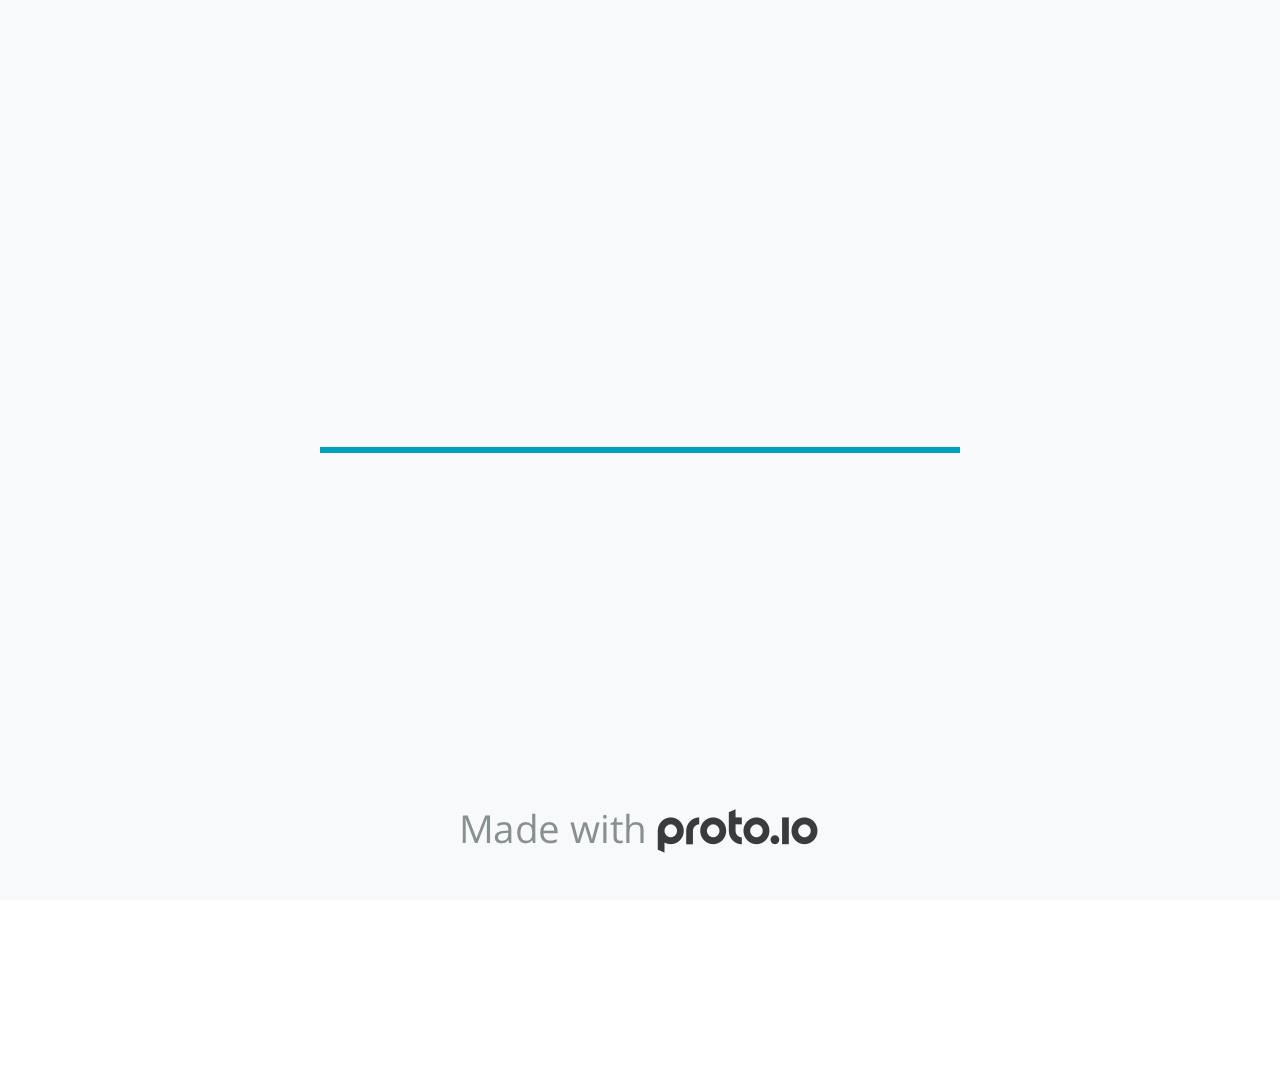
<file: index.html>
<!DOCTYPE HTML>
	<head>

		<meta charset="utf-8">

		<title>Porcelain Thrones - Proto.io</title>

		
			<meta name="HandheldFriendly" content="True">
			<meta name="MobileOptimized" content="1080"> 

			
			
			
			<meta name="viewport" content="minimum-scale=1.00, maximum-scale=1.00, initial-scale=1.00, user-scalable=no, shrink-to-fit=no" />

			

			<meta name="format-detection" content="telephone=no">


			

			<link rel="shortcut icon" href="apple-touch-icon.png">

			

			<meta http-equiv="cleartype" content="on"> 


			
		    <script type="text/javascript" src="./scripts/plugins/jquery/jquery.js"></script>

			
				<link rel="stylesheet" href="./stylesheets/player-export.css" />
				<script type="text/javascript" src="./scripts/player-export.js"></script>
			

			
			<script type="text/javascript" src="./libraries/common/components.js"></script> 
			<link type="text/css" rel="Stylesheet" href="./libraries/common/components.1.00.css" /> 

			
					<script type="text/javascript" src="./libraries/metro/components.js"></script> 
					<link type="text/css" rel="Stylesheet" href="./libraries/metro/components.1.00.css" /> 
				
					<script type="text/javascript" src="./libraries/generic2/components.js"></script> 
					<link type="text/css" rel="Stylesheet" href="./libraries/generic2/components.1.00.css" /> 
				
					<script type="text/javascript" src="./libraries/material/components.js"></script> 
					<link type="text/css" rel="Stylesheet" href="./libraries/material/components.1.00.css" /> 
				
				<script type="text/javascript" src="./data/data.js"></script> 
			

		<style>
			body { width: 1080px; height: 2160px; }
			.landscape, .landscape .prx-page { min-height: 1080px; }
			.portrait, .portrait .prx-page { min-height: 2160px; }
		</style>

		<script type="text/javascript">

			prx.ver = '6.6.26.1';
			prx.url.account = 'https://thiccdicc.proto.io';
			prx.url.staticassets = 'https://gal.proto.io';
			prx.url.devices = 'https://dteyv52hbg2at.cloudfront.net/devices';
			prx.url.static = 'https://dteyv52hbg2at.cloudfront.net';
			prx.url.siteurl = 'proto.io';
			prx.url.crossmsg = 'https://thiccdicc.proto.io';

			prx.nodejsassetsserver = {};
			prx.nodejsassetsserver.host = ".proto.io";
			prx.nodejsassetsserver.subdomainprefix = "https://at";
			prx.nodejsassetsserver.maxsubdomains = "20";

			prx.device_library = 'generic2';
			prx.devices[prx.device] = {
				name: prx.device
				,defaultOrientation: 'portrait'
				,portrait_applies: 1 //new
				,portrait: [1080,2160]
				,landscape_applies: 1 //new
				,landscape: [2160,1080]
				,allow_orientation_change: 1 //new
				,statusbar_skin: 'default' // new
				,statusbarheightportrait: 0
				,statusbarheightlandscape: 0
				,navigationbar_skin: 'default' //new
				,navigationbarheightportrait: 0
				,navigationbarheightlandscape: 0
				,normalportrait: [1080,2160]
				,normallandscape: [2160,1080]
				,device_s3bucket: '903d52ae-e335-4bfa-b2ba-a1cc275fc2fd'
				,dpr: '1.00'
				,deviceType: "default"
				,showiPhoneXNotch: false
				,appleWatchRoundedCorners: false
				,scrollType: "default"
				,initialscale: 1.00
				,targetdensitydpi: "device-dpi"
			}

			prx.projectsettings.id = 'e9905757-2d8f-4b72-83e0-e11795b36fa0';
			prx.projectsettings.s3b = 'thiccdicc-978120-proto';
			prx.projectsettings.account = 'thiccdicc';
			prx.projectsettings.statusbar = '0'; 
			prx.projectsettings.statusbarapplies = '0';
			prx.projectsettings.navigationbar = '0';
			prx.projectsettings.navigationbarapplies = '0';
			prx.projectsettings.initialpageid = -1;
			
			
			prx.projectsettings.flashactions = 1;
			prx.projectsettings.gatrackingcode = '';

			prx.export2html = '1' == true;
			prx.mobPlayer = 0;

			prx.user.country = 'US';

			prx.s3Links = []; 
			var sLinkedAssets = [];
			

			prx.csrf_token = '3C3813498D323987F239B6F198EE141E2C1E7CE7F2876F5DE28EA7CCADD3FB60';

            

            
                            prx.assetsAccessToken = "eyJ0eXAiOiJKV1QiLCJhbGciOiJIUzI1NiJ9.eyJkIjp7InVpZCI6Ii0xIiwicHJvamVjdF9pZCI6ImU5OTA1NzU3LTJkOGYtNGI3Mi04M2UwLWUxMTc5NWIzNmZhMCJ9LCJ2IjowLCJleHAiOjE1ODIwNTc5MDYsImlhdCI6MTU4MTg3NzkwNn0.5Nv7TqBZyqdG-L7RjFg4zgUqlLLZsM54y4dG5MTp5nU";

			prx.iniPlayer.iniPreLoad();

		</script>
	</head>

	

			<body class="player device-cursor-touch mobile-device-true " " id="mbd" >

				
				<div id="window-wrapper">
					<div id="dragarea"></div>
					<div id="statusbar"></div>
					<div id="underlay" style=""></div>

					<div class="prx-page" data-role="page" id="p-1" data-id="1"></div>
					
								<div class="prx-page" data-role="page" id="p-3" data-id="3"></div>
							
								<div class="prx-page" data-role="page" id="p-4" data-id="4"></div>
							
								<div class="prx-page" data-role="page" id="p-5" data-id="5"></div>
							
								<div class="prx-page" data-role="page" id="p-6" data-id="6"></div>
							
								<div class="prx-page" data-role="page" id="p-7" data-id="7"></div>
							
					<div id="navigationbar"></div>
					<div id="overlay"></div>
					<div id="trash"></div>
					<div id="quick-audios"></div>
				</div>

				 
			<div id="loader-wrapper">
				
				<div class="progress">
					<div class="progress-bar"></div>
				</div>
				<div id="poweredby"></div>
			</div>
			


			</body>
		

</html>
</file>
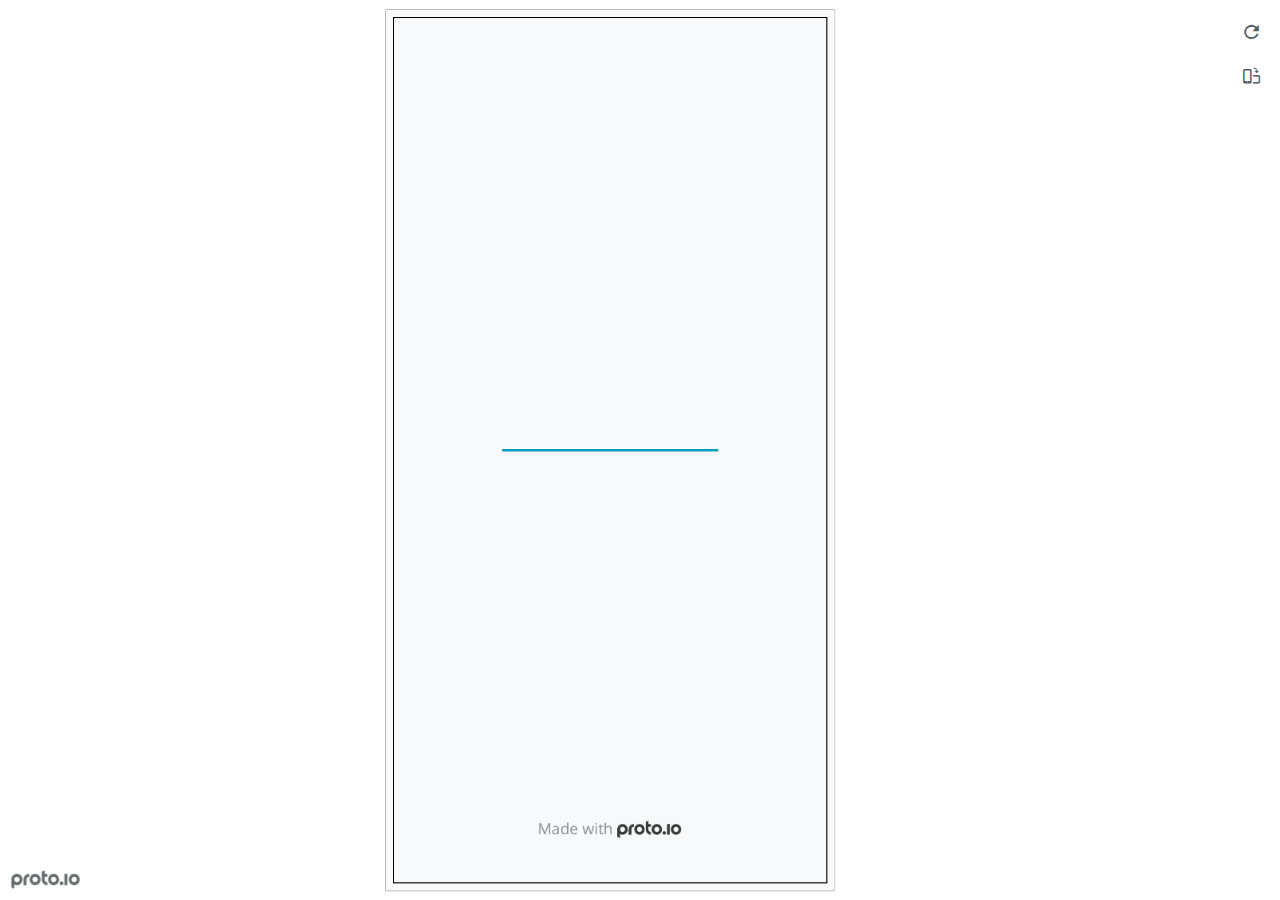
<file: frame.html>
<!DOCTYPE HTML>
    <head>
    <meta charset="utf-8">

    <title>Porcelain Thrones - Proto.io player</title>

    

			<link type="text/css" rel="stylesheet" href="./stylesheets/preview-export-min.css">
			<script type="text/javascript" src="./scripts/preview-export-min.js"></script>

		

    <script type="text/javascript">
        var prx = window.prx || {};
        prx.orientation = 'portrait';
        prx.orientations = {};
        prx.orientations.portrait = 1;
        prx.orientations.landscape = 1;
        prx.project = {};
        prx.project.id = 'e9905757-2d8f-4b72-83e0-e11795b36fa0';
        prx.project.title = 'Porcelain Thrones';
        prx.project.version = 0;
        prx.project.livepreview = 0;
        prx.project.account = "thiccdicc";
        prx.activePage = {};
        prx.usercountry = "us";
        
            prx.user = false;
        
        prx.skin = 'default';
        prx.ver = '6.6.26.1';
        //prx.flashactions = 1;
		prx.flashactions = 1; //we are not using the DB value anymore

        prx.nodejsassetsserver = {};
        prx.nodejsassetsserver.host = ".proto.io";
        prx.nodejsassetsserver.subdomainprefix = "https://at";
        prx.nodejsassetsserver.maxsubdomains = "20";
        prx.account = "thiccdicc";
        prx.browserShowScreenshots = 'true';
        prx.url.crossmsg = 'https://thiccdicc.proto.io';
        prx.playerUrl = 'https://thiccdicc.proto.io/player/';
        prx.spaces = false;
        prx.csrf_token = '42B7D5D6D22E84061F0DAF6284CAD06B60FF99115AC206D86C59FFB088CB5910';

        
    </script>

    

</head>


<body style="background-color:#FFFFFF">

    

    <div class="page-sidebar">
        
        <div class="sidebar-action-buttons">

            
                <span class="header-action-button player-icon-reload embed-icon-reload" id="refresh-preview">
                    <span class="tooltip">Refresh preview</span>
                </span>
                
                    <span  class="header-action-button player-icon-rotate embed-icon-rotate" id="change-orientation">
                        <span class="tooltip">Change orientation</span>
                    </span>
                

        </div>

    </div>

    <div id="maincontent" class="portrait">

        <div id="shortcut-pressed-outer">
            <div id="shortcut-pressed"></div>
        </div>
        

			<div class="frame_generic">
				
				<div class="body_generic skin_default skin-wrapper skin-os-default skin-device-phone skin-model- skin-size-1 skin-color-white skin-orientation-portrait skin-dimensions-1080-2160">

					<div class="buttons top"></div>
					<div class="detail-top"></div>
					<div class="web-search"></div>
					<div class="buttons left"></div>

					<div class="body_generic_inner">
						
						<iframe id="pio-playerframe" src="index.html" scrolling="NO" style="width: 1080px; height: 2160px;" webkitAllowFullScreen mozallowfullscreen allowFullScreen allowvr allow="autoplay"></iframe>
						
                                <script type="text/javascript">
                                    // remove parameter from address bar immediately if no changes
                                    let url = new URL(window.location.href);
                                    url.searchParams.delete('hc');
                                    window.history.replaceState({}, document.title, url.toString());
                                </script>
                            
					</div>

					<div class="buttons right"></div>
					<div class="detail-bottom"></div>
				</div>
				
			</div>
		
    </div>

    

    
            <div id="branding"></div>
        
</body>


<script type="text/javascript">
    
</script>
</html>
</file>
<file: stylesheets/player-export.css>
/*!
 * 
 *                                                                       
 *                              ::;;;;                                   
 *    ::,,,,::    ::,,  ,,,,::::::11ii::,,::,,,,::      ::::,,::,,,,::   
 *  ,,111111ii,,::1111::111111ii::111111::111111ii,,    ii11,,ii111111,, 
 *  11ii::;;11;;ii11::iiii::;;11;;11ii::ii11::::11ii    ii11;;11;;::ii11 
 *  11;;  ::11ii11;;::11ii  ::11ii11ii,,iiii..  iiii    ii11;;11::  ;;11 
 *  1111;;ii11;;11;;,,ii11::ii11;;ii11;;;;11;;;;11;;;;;;ii11::11ii;;11ii 
 *  11111111;;::11;;  ::ii1111;;  ::ii11::ii1111ii::11ii;;11,,;;1111ii:: 
 *  11;;,,::  ,,::,,      ::,,        ::::  ::::    ,,,,::::    ::,,     
 *  ;;;;                                                                 
 *                                                                       
 *  Build: 2/12/2020, 11:34:09 AM
 */

/*!
 * Waves v0.5.5
 * http://fian.my.id/Waves 
 * 
 * Copyright 2014 Alfiana E. Sibuea and other contributors 
 * Released under the MIT license 
 * https://github.com/fians/Waves/blob/master/LICENSE 
 */.mask-inner{position:relative;background-size:100% 100%;background-repeat:no-repeat}.mask-inner .mask-inner{transform:none!important}.mask-border .mborder,.mask-filter{height:100%;width:100%}.mask-border .mborder{border:1px solid hsla(0,0%,100%,.8);position:absolute;pointer-events:none}.mask-border .area-border{border:1px solid #00a1c0;left:0;top:0;position:absolute;transform-origin:0 0;box-sizing:border-box}.mask-border .mask-radius{width:100%;height:100%;overflow:hidden;position:absolute}.mask-border .mask-radius .mask-radius-border{position:relative;width:100%;height:100%;border:1px solid hsla(0,0%,100%,.8)}.mask-border.hide-handles .prx-resizable-handle{opacity:0;pointer-events:none!important}.mask-border.hide-handles .area-border{border:1px dashed #b4bcbf}.mask-wrapper{overflow:hidden;height:100%;pointer-events:none}.mask-wrapper.borderPos-inside{box-sizing:border-box}.mask-wrapper.borderPos-outside{width:100%;height:100%}.mask-wrapper.borderPos-outside .mask-inner{box-sizing:content-box}.mask-edit-mode-handles{pointer-events:none}.mask-edit-mode-handles.hide-handles .prx-resizable-handle,.mask-edit-mode-handles.hide-handles .prx-rotate-handle{opacity:0;pointer-events:none!important}.mask-edit-mode-handles.hide-handles .xborder{border-color:#b4bcbf!important}abbr,address,article,aside,audio,b,blockquote,body,caption,cite,code,dd,del,dfn,div,dl,dt,em,fieldset,figure,footer,form,h1,h2,h3,h4,h5,h6,header,hgroup,html,i,iframe,img,ins,kbd,label,legend,li,mark,menu,nav,object,ol,p,pre,q,samp,section,small,span,strong,sub,sup,table,tbody,td,tfoot,th,thead,time,tr,ul,var,video{margin:0;padding:0;border:0;outline:0;font-size:100%;background:transparent}article,aside,details,figcaption,figure,footer,header,hgroup,nav,section{display:block}audio,canvas,video{display:inline-block;*display:inline;*zoom:1}[hidden],audio:not([controls]){display:none}html{font-size:100%;-webkit-text-size-adjust:100%;-ms-text-size-adjust:100%}body{margin:0;font-size:13px}body,button,input,select,textarea{font-family:sans-serif;color:#222}a{color:#00e}a:visited{color:#551a8b}a:hover{color:#06e}a:focus{outline:thin dotted}a:active,a:hover{outline:0}abbr[title]{border-bottom:1px dotted}b,strong{font-weight:700}blockquote{margin:1em 40px}dfn{font-style:italic}hr{display:block;height:1px;border:0;border-top:1px solid #ccc;margin:1em 0;padding:0}ins{background:#ff9;text-decoration:none}ins,mark{color:#000}mark{background:#ff0;font-style:italic;font-weight:700}code,kbd,pre,samp{font-family:monospace,serif;_font-family:courier new,monospace;font-size:1em}pre{white-space:pre;white-space:pre-wrap;word-wrap:break-word}q{quotes:none}q:after,q:before{content:"";content:none}small{font-size:85%}sub,sup{font-size:75%;line-height:0;position:relative;vertical-align:baseline}sup{top:-.5em}sub{bottom:-.25em}ol,ul{margin:1em 0;padding:0 0 0 40px}dd{margin:0 0 0 40px}nav ol,nav ul{list-style:none;list-style-image:none;margin:0;padding:0}img{border:0;-ms-interpolation-mode:bicubic}svg:not(:root){overflow:hidden}figure,form{margin:0}fieldset{margin:0}fieldset,legend{border:0;padding:0}legend{*margin-left:-7px}button,input,select,textarea{font-size:100%;margin:0;vertical-align:baseline;*vertical-align:middle}button,input{line-height:normal;*overflow:visible}table button,table input{*overflow:auto}[role=button],button,input[type=button],input[type=reset],input[type=submit]{-webkit-appearance:button}input[type=checkbox],input[type=radio]{box-sizing:border-box;padding:0}input[type=search]{-webkit-appearance:textfield;-moz-box-sizing:content-box;-webkit-box-sizing:content-box;box-sizing:content-box}input[type=search]::-webkit-search-decoration{-webkit-appearance:none}button::-moz-focus-inner{border:0;padding:0}textarea{overflow:auto;vertical-align:top;resize:vertical}input:invalid,textarea:invalid{background-color:#f0dddd}table{border-collapse:collapse;border-spacing:0}td{vertical-align:top}.nocallout{-webkit-touch-callout:none}textarea[contenteditable]{-webkit-appearance:none}.gifhidden{position:absolute;left:-100%}.ir{display:block;border:0;text-indent:-999em;overflow:hidden;background-color:transparent;background-repeat:no-repeat;text-align:left;direction:ltr}.ir br{display:none}.hidden{display:none!important;visibility:hidden}.visuallyhidden{border:0;clip:rect(0 0 0 0);height:1px;margin:-1px;overflow:hidden;padding:0;position:absolute;width:1px}.visuallyhidden.focusable:active,.visuallyhidden.focusable:focus{clip:auto;height:auto;margin:0;overflow:visible;position:static;width:auto}.invisible{visibility:hidden}.clearfix:after,.clearfix:before{content:"";display:table}.clearfix:after{clear:both}.clearfix{*zoom:1}@media print{*{background:transparent!important;color:#000!important;text-shadow:none!important;filter:none!important;-ms-filter:none!important}a,a:visited{text-decoration:underline}a[href]:after{content:" (" attr(href) ")"}abbr[title]:after{content:" (" attr(title) ")"}.ir a:after,a[href^="#"]:after,a[href^="javascript:"]:after{content:""}blockquote,pre{border:1px solid #999;page-break-inside:avoid}thead{display:table-header-group}img,tr{page-break-inside:avoid}img{max-width:100%!important}@page{margin:.5cm}h2,h3,p{orphans:3;widows:3}h2,h3{page-break-after:avoid}}#eval-iframe{display:none}body{-webkit-appearance:none;-webkit-box-flex:1;-webkit-touch-callout:none;-webkit-tap-highlight-color:rgba(0,0,0,0)}*{-webkit-user-select:none;-khtml-user-select:none;-moz-user-select:-moz-none;-o-user-select:none;user-select:none}input,textarea{-webkit-user-select:text;-khtml-user-select:text;-moz-user-select:text;-o-user-select:text;user-select:text}#dragarea{font-family:Helvetica,Arial,sans-serif;text-align:left}.text{height:95%;overflow:auto}.wrap{overflow:hidden}.pos,.spos{position:absolute}.action-highlight{position:absolute;top:0;left:0;height:100%;width:100%;background:rgba(255,255,0,.5);background:rgba(64,208,255,.3);opacity:0;pointer-events:none;-webkit-transition:opacity .2s ease-in;transition:opacity .2s ease-in;border:2px solid #40c8f4;padding:3px;box-sizing:border-box}.action-highlight-simple-visible,.action-highlight-visible{opacity:1}.action-highlight-simple-visible .actionicon,.action-highlight-visible .actionicon{pointer-events:auto}.actionicon{width:20px!important;height:20px!important;float:left!important;background:#40c8f4 url(/images/player/actions-sprite-1.png) no-repeat 0 0;-moz-background-origin:content-box!important;-webkit-background-origin:content-box!important;-o-background-origin:content-box!important;background-origin:content-box!important;border:0!important;margin:1px 0 0 1px;padding:0!important;border-radius:3px!important;display:block!important;-moz-box-sizing:content-box!important;-webkit-box-sizing:content-box!important;-o-box-sizing:content-box!important;box-sizing:content-box!important;opacity:1;-webkit-transition:opacity 0s ease-in .2s;transition:opacity 0s ease-in .2s}.action-highlight-simple-visible .actionicon{opacity:0;-webkit-transition:opacity 0s ease-in;transition:opacity 0s ease-in}.actionicon.action-click,.actionicon.action-delayedtap,.actionicon.action-tap{background-position:-30px -20px}.actionicon.action-forcetouch,.actionicon.action-press,.actionicon.action-pressup,.actionicon.action-taphold{background-position:-30px -40px}.actionicon.action-doubletap{background-position:-30px -398px}.actionicon.action-release,.actionicon.action-touch{background-position:-30px -419px}.actionicon.action-pan,.actionicon.action-panend,.actionicon.action-panstart,.actionicon.action-swipe{background-position:-30px 0}.actionicon.action-panleft,.actionicon.action-swipeleft{background-position:-30px -100px}.actionicon.action-panright,.actionicon.action-swiperight{background-position:-30px -120px}.actionicon.action-panup,.actionicon.action-swipeup{background-position:-30px -140px}.actionicon.action-pandown,.actionicon.action-swipedown{background-position:-30px -160px}.actionicon.action-pinch,.actionicon.action-pinchout{background-position:-30px -180px}.actionicon.action-pinchin{background-position:-30px -200px}.actionicon.action-containerpagechange,.actionicon.action-containerpageenter,.actionicon.action-containerscroll,.actionicon.action-containerscrollend,.actionicon.action-containerscrollto{background-position:-30px -360px}.actionicon.action-keydown{background-position:-30px -460px}.actionicon.action-mouseout,.actionicon.action-mouseover{background-position:-30px -340px}.actionicon.action-ondrag,.actionicon.action-ondragend,.actionicon.action-ondragstart,.actionicon.action-onthrowcomplete,.actionicon.action-onthrowupdate{background-position:-30px -60px}.actionicon.action-onrotate,.actionicon.action-onrotateend,.actionicon.action-onrotatestart,.actionicon.action-onrotatethrowcomplete,.actionicon.action-onrotatethrowupdate{background-position:-30px -476px}.actionicon.action-stateenter,.actionicon.action-stateleave,.actionicon.action-statetransitionend,.actionicon.action-statetransitionstart{background-position:-30px -440px}.actionicon.action-inputblur,.actionicon.action-inputfocus,.actionicon.action-inputkeyup{background-position:-30px -460px}.actionicon.action-change,.actionicon.action-checkboxchange,.actionicon.action-pickerchange,.actionicon.action-selectchange{background-position:-30px -496px}.actionicon.action-rangedrag,.actionicon.action-rangedragend,.actionicon.action-rangedragstart,.actionicon.action-sliderdrag,.actionicon.action-sliderdragend,.actionicon.action-sliderdragstart{background-position:-30px -80px}.actionicon.action-videoend,.actionicon.action-videopause,.actionicon.action-videoplay{background-position:-30px -561px}.actionicon.action-audioend,.actionicon.action-audiopause,.actionicon.action-audioplay{background-position:-30px -539px}.actionicon.action-vectoranimationend{background-position:-30px -516px}#appModeNote{background-color:#333;border-top:5px solid #000;bottom:0;color:#f0f0f0;display:none;font-family:helvetica;left:0;padding:10px 0;position:fixed;text-align:center;width:100%}#appModeNote em{display:block;font-size:20px;font-weight:700;line-height:26px}#appModeNote span{display:block;font-size:14px;line-height:20px}.hidden{display:none}.prx-page.loadedFrom{display:block}.prx-page.loadedTo{z-index:999999}.prx-page.loadedTo-1{z-index:10000000}.prx-page.loadedTo-2{z-index:10000001}.prx-page.loadedTo-3{z-index:10000002}.prx-page.loadedTo-4{z-index:10000003}.prx-page.loadedTo-5{z-index:10000004}.prx-page.loadedTo-6{z-index:10000005}.prx-page.loadedTo-7{z-index:10000006}.prx-page.loadedTo-8{z-index:10000007}.prx-page.loadedTo-9{z-index:10000008}.prx-page.loadedTo-10{z-index:10000009}.prx-page.loadedTo-11{z-index:10000010}.prx-page.loadedTo-12{z-index:10000011}.prx-page.loadedTo-13{z-index:10000012}.prx-page.loadedTo-14{z-index:10000013}.prx-page.loadedTo-15{z-index:10000014}.prx-page.loadedTo-16{z-index:10000015}.prx-page.loadedTo-17{z-index:10000016}.prx-page.loadedTo-18{z-index:10000017}.prx-page.loadedTo-19{z-index:10000018}.prx-page.loadedTo-20{z-index:10000019}.prx-page.loadedTo-21{z-index:10000020}.prx-page.loadedTo-22{z-index:10000021}.prx-page.loadedTo-23{z-index:10000022}.prx-page.loadedTo-24{z-index:10000023}.prx-page.loadedTo-25{z-index:10000024}.prx-page.loadedTo-26{z-index:10000025}.prx-page.loadedTo-27{z-index:10000026}.prx-page.loadedTo-28{z-index:10000027}.prx-page.loadedTo-29{z-index:10000028}.prx-page.loadedTo-30{z-index:10000029}#navigationbar,#statusbar{background:transparent 0 0;display:block;width:100%;border:0;top:0;position:fixed;z-index:1}#loader-wrapper{background:#f8f9fa;height:100%;left:0;position:fixed;top:0;width:100%;z-index:99999;font-size:11px}#loader-wrapper .progress{position:absolute;top:50%;left:50%;transform:translate(-50%,-50%);-ms-transform:translate(-50%,-50%);-webkit-transform:translate(-50%,-50%);width:50%;height:4px;background-color:#ddd}#loader-wrapper .progress-bar{position:relative;width:0;height:4px;-webkit-transition:.4s linear;-moz-transition:.4s linear;-o-transition:.4s linear;transition:.4s linear;-webkit-transition-property:width,background-color;-moz-transition-property:width,background-color;-o-transition-property:width,background-color;transition-property:width,background-color}#loader-wrapper .progress-bar:before,.progress-bar:after{content:"";position:absolute;top:0;left:0;right:0}#loader-wrapper .progress-bar:before{bottom:0;background-color:#ddd}#loader-wrapper .progress-bar:after{z-index:2;bottom:0;background:#00a1c0}#loader-wrapper #app-icon{position:absolute;top:50%;left:50%;transform:translate(-50%,-150%);-ms-transform:translate(-50%,-150%);-webkit-transform:translate(-50%,-150%);width:114px;height:114px}#loader-wrapper #poweredby{position:absolute;bottom:5%;left:50%;transform:translate(-50%);-ms-transform:translate(-50%);-webkit-transform:translate(-50%);width:100%;height:16px;background-image:url(/images/player/madewithproto.png);background-repeat:no-repeat;background-position:50%;z-index:99999}body{-moz-transition:opacity .3s linear;-o-transition:opacity .3s linear;-webkit-transition:opacity .3s linear;transition:opacity .3s linear}.reloading{background:#fff!important;opacity:0}@media (min-width:481px) and (max-width:1079px){#loader-wrapper #poweredby{background-image:url(/images/player/madewithproto@2x.png);height:32px}#loader-wrapper .progress,#loader-wrapper .progress-bar{height:4px}}@media (min-width:1080px){#loader-wrapper #poweredby{background-image:url(/images/player/madewithproto@3x.png);height:48px}#loader-wrapper .progress,#loader-wrapper .progress-bar{height:6px}}@media (width:1280px) and (height:768px){#loader-wrapper #poweredby{background-image:url(/images/player/madewithproto.png);height:32px}#loader-wrapper .progress,#loader-wrapper .progress-bar{height:2px}}.pointer-events-none{pointer-events:none!important}body .prx-page{-webkit-trans1form:translate3d(0,0,0)}.prx-page .type-symbol .box{-w1ebkit-transform:translateZ(0)}html{background:transparent}body{background:#fff;overflow:hidden}body.mobile-device-true *{-webkit-text-size-adjust:100%}body.mobile-device-false *{-webkit-text-size-adjust:initial}#window-wrapper{width:100%;height:100%;overflow:hidden;position:relative}#dragarea{background:transparent;display:none}#overlay,#quick-audios,#trash,#underlay{position:absolute;top:0;left:0}#quick-audios,#trash{display:none}.visible{display:block!important}.iScrollHorizontalScrollbar,.iScrollVerticalScrollbar{z-index:auto!important}.overlay{position:fixed;left:0;right:0;bottom:0;top:0}.ui-mobile-viewport-transitioning,.ui-mobile-viewport-transitioning .prx-page{o1verflow:visible!important}.box[style*="z-index:0;"],.box[style*="z-index: 0;"]{z-index:auto!important}.box[data-mpoverlay="1"]{pos1ition:fixed}#temp-for-external-link{display:none}#dragarea,html{background:transparent!important}.hide{display:none!important}*{outline:none}.ghost-component,.ghost-component *,.ghost-component .box *{pointer-events:none!important}#statusbar{position:fixed!important}.prx-page{position:absolute;display:none}.prx-page.prx-page-active,.prx-page[class*=prx-page-transitioning-]{display:block}.prx-page[class*=prx-page-transitioning-]{overflow:hidden}.prx-page.prx-page-transitioning-overlay-in-source,.prx-page.prx-page-transitioning-overlay-out-target{overflow:visible}.prx-page.prx-page-below{z-index:10}.prx-page.prx-page-above{z-index:20}#overlay{z-index:30}.prx-page.prx-page-transition-flip,.prx-page.prx-page-transition-turn{-webkit-backface-visibility:hidden;-moz-backface-visibility:hidden;backface-visibility:hidden}.prx-page.prx-page-transition-turn{-webkit-transform:translateZ(0);-moz-transform:translateZ(0);-webkit-transform-origin:0 center;-moz-transform-origin:0 center;transform-origin:0 center;transform:translateZ(0)}.prx-page.prx-page-transition-flow:not(.prx-page-transition-flow-overlay),.prx-page.prx-page-transition-overlay-top{box-shadow:0 0 20px rgba(0,0,0,.4)}.prx-page-above.prx-page-transition-notificationInWatchOS{transition:background-color .45s ease-out}.prx-page-above.prx-page-transition-notificationInWatchOS.prx-page-transition-notificationInWatchOS-notification-in{background-color:transparent!important;transition:background-color 0s ease-out}.device-cursor-touch,.device-cursor-touch *{cursor:url(/images/player/touch-cursor-64.png) 32 32,default}.device-cursor-web,.device-cursor-web *{cursor:default}.device-cursor-web .delayedtap,.device-cursor-web .delayedtap *,.device-cursor-web .interaction-click,.device-cursor-web .interaction-click *,.device-cursor-web .interaction-tap,.device-cursor-web .interaction-tap *,.device-cursor-web .release,.device-cursor-web .release *,.device-cursor-web .touch,.device-cursor-web .touch *{cursor:pointer;cursor:hand}.device-cursor-web [data-component-type=text]{cursor:default}.device-cursor-web .move,.device-cursor-web .move *{cursor:move}.device-cursor-web input,.device-cursor-web textarea{cursor:text}.do-chrome-fix #window-wrapper{-webkit-perspective:1}.do-chrome-fix .pos{-webkit-backface-visibility:hidden;-webkit-transform:translateZ(0)}.do-chrome-fix *{-w1ebkit-transform:translateZ(0) scale(1) scaleX(1) skew(0deg,0deg) skewX(0deg) skewY(0deg) rotateX(0deg) rotateY(0deg) rotate(0deg)}.do-chrome-fix.dont-do-chrome-fix #window-wrapper{-webkit-perspective:none}.do-chrome-fix.dont-do-chrome-fix .pos{-webkit-backface-visibility:visible;-webkit-transform:none}.prx-page-transitioning:not(.prx-page-transitioning-overlay-in-source):not(.loadedFrom) [data-mpoverlay="1"]{display:none}#fps{position:fixed;z-index:9999;font-size:18px;top:20px;left:20px;background:rgba(0,0,0,.8);border-radius:6px;color:#fff;padding:3px 10px}#fps,.cbutton{pointer-events:none}.cbutton{position:absolute;display:inline-block;padding:0;border:none;background:none;color:#286aab;font-size:1.4em;overflow:visible;-webkit-transition:color .7s;transition:color .7s;-webkit-tap-highlight-color:rgba(0,0,0,0)}.cbutton.cbutton--click,.cbutton:focus{outline:none;color:#3c8ddc}.cbutton:after{position:absolute;width:100%;height:100%;border-radius:50%;content:"";opacity:0;pointer-events:none}.cbutton--effect-jelena:after{border:3px solid hsla(0,0%,82.7%,.7)}.cbutton--effect-jelena.cbutton--click:after{-webkit-animation:anim-effect-jelena .3s ease-out forwards;animation:anim-effect-jelena .3s ease-out forwards}@-webkit-keyframes anim-effect-jelena{0%{opacity:1;-webkit-transform:scale3d(.6,.6,1);transform:scale3d(.6,.6,1)}to{opacity:0;-webkit-transform:scale3d(1.2,1.2,1);transform:scale3d(1.2,1.2,1)}}@keyframes anim-effect-jelena{0%{opacity:1;-webkit-transform:scale3d(.5,.5,1);transform:scale3d(.5,.5,1)}to{opacity:0;-webkit-transform:scale3d(1.2,1.2,1);transform:scale3d(1.2,1.2,1)}}.cbutton--effect-sanja:after{background:hsla(0,0%,75.3%,.3)}.cbutton--effect-sanja.cbutton--click:after{-webkit-animation:anim-effect-sanja 1s ease-out forwards;animation:anim-effect-sanja 1s ease-out forwards}@-webkit-keyframes anim-effect-sanja{0%{opacity:1;-webkit-transform:scale3d(.5,.5,1);transform:scale3d(.5,.5,1)}25%{opacity:1;-webkit-transform:scaleX(1);transform:scaleX(1)}to{opacity:0;-webkit-transform:scaleX(1);transform:scaleX(1)}}@keyframes anim-effect-sanja{0%{opacity:1;-webkit-transform:scale3d(.5,.5,1);transform:scale3d(.5,.5,1)}25%{opacity:1;-webkit-transform:scaleX(1);transform:scaleX(1)}to{opacity:0;-webkit-transform:scaleX(1);transform:scaleX(1)}}#log{position:fixed;z-index:9999;font-size:24px;top:20px;right:20px;pointer-events:none}.watchOSscrollbars .iScrollVerticalScrollbar{position:fixed!important;width:12px!important;background-color:hsla(0,0%,100%,.3)!important;border-radius:8px!important;z-index:99999!important}.watchOSscrollbars .iScrollIndicator{background:#fff!important;border-radius:8px!important;left:2px!important;width:8px!important}.applewatch-rounded-corners{-webkit-clip-path:inset(0 0 0 0 round 63px);clip-path:inset(0 0 0 0 round 63px)}.group-action-prediv{position:absolute}.player .type-symbol.type-symbol-transparent .group-action-prediv{pointer-events:auto}.initialise-hidden-container{display:block!important;visibility:hidden!important}.a-enter-vr{height:0!important}.fullscreen-vr .prx-page{transform:none!important;position:fixed!important}

/*!
 * Waves v0.5.5
 * http://fian.my.id/Waves 
 * 
 * Copyright 2014 Alfiana E. Sibuea and other contributors 
 * Released under the MIT license 
 * https://github.com/fians/Waves/blob/master/LICENSE 
 */.waves-effect{position:relative;overflow:hidden}.waves-effect.box{position:absolute}.waves-effect .waves-ripple{position:absolute;border-radius:50%;width:100px;height:100px;margin-top:-50px;margin-left:-50px;opacity:0;background-color:rgba(0,0,0,.2);pointer-events:none}.waves-effect.waves-light .waves-ripple{background-color:hsla(0,0%,100%,.4)}.waves-button,.waves-circle{-webkit-mask-image:-webkit-radial-gradient(circle,#fff 100%,#000 0)}.waves-button,.waves-button-input,.waves-button:hover,.waves-button:link,.waves-button:visited{white-space:nowrap;vertical-align:middle;cursor:pointer;border:none;outline:none;color:inherit;background-color:transparent;font-size:14px;text-align:center;text-decoration:none;z-index:1}.waves-button{padding:10px 15px;border-radius:2px}.waves-button-input{margin:0;padding:10px 15px}.waves-input-wrapper{border-radius:2px;vertical-align:bottom}.waves-input-wrapper.waves-button{padding:0}.waves-input-wrapper .waves-button-input{position:relative;top:0;left:0;z-index:1}.waves-block{display:block}a.waves-effect .waves-ripple{z-index:-1}#loader-wrapper #poweredby{background-image:url(../images/player/madewithproto.png)!important}@media (min-width:481px) and (max-width:1079px){#loader-wrapper #poweredby{background-image:url(../images/player/madewithproto@2x.png)!important}}@media (min-width:1080px){#loader-wrapper #poweredby{background-image:url(../images/player/madewithproto@3x.png)!important}}@media (width:1280px) and (height:768px){#loader-wrapper #poweredby{background-image:url(../images/player/madewithproto.png)!important}}.actionicon{background-image:url(../images/player/actions-sprite-1.png)}.device-cursor-touch,.device-cursor-touch *{cursor:url(../images/player/touch-cursor-64.png) 32 32,default!important}
</file>
<file: libraries/common/components.1.00.css>
.type-shapes .shape-wrapper{width:100%;height:100%;-moz-box-sizing:border-box;-webkit-box-sizing:border-box;box-sizing:border-box;background-clip:content-box}.type-shapes .shapes-text-container{position:absolute;top:0;left:0;right:0;display:table;width:100%;height:100%;text-align:center}.type-shapes .shapes-text-container>span{display:table-cell;vertical-align:middle}.type-shapes svg{overflow:visible}.player .type-symbol{overflow:hidden}.player .type-symbol.symbol-scroll{-webkit-perspective:1000}.player .type-symbol.type-symbol-transparent{pointer-events:none !important}.player .type-symbol.type-symbol-transparent .box{pointer-events:auto}.type-symbol.fullscreen{transform:none !important;width:100vw !important;height:100vh !important}.type-symbol>.type-symbol-hover-message,.type-symbol.ui-draggable-dragging:hover>.type-symbol-hover-message,.type-symbol.prx-resizable-resizing:hover>.type-symbol-hover-message{display:none;position:absolute;color:#fff;font-family:Helvetica, Arial, sans-serif !important;background:rgba(0,0,0,0.7);top:50%;left:50%;text-align:center;position:absolute;pointer-events:none;width:70px;height:30px;line-height:15px;font-size:10px !important;border-radius:3px;margin:-20px 0 0 -40px;padding:5px}.type-symbol:hover>.type-symbol-hover-message{display:block}.type-vrsymbol.fullscreen{transform:none !important;width:100vw !important;height:100vh !important}.type-vrsymbol.fullscreen canvas{width:100vw !important;height:100vh !important}.type-vrsymbol>.type-vrsymbol-hover-message,.type-vrsymbol.ui-draggable-dragging:hover>.type-vrsymbol-hover-message,.type-vrsymbol.prx-resizable-resizing:hover>.type-vrsymbol-hover-message{display:none;position:absolute;color:#fff;font-family:Helvetica, Arial, sans-serif !important;background:rgba(0,0,0,0.7);top:50%;left:50%;text-align:center;position:absolute;pointer-events:none;width:70px;height:30px;line-height:15px;font-size:10px !important;border-radius:3px;margin:-20px 0 0 -40px;padding:5px}.type-vrsymbol:hover>.type-vrsymbol-hover-message{display:block}.type-text.v2-text .text-contents{o1verflow:hidden;width:100%;height:100%}.type-text.v2-text.box [data-editableProperty]{word-wrap:break-word !important}.type-text .autoresize{white-space:nowrap}.player .type-text .autoResize-true{white-space:nowrap}.type-richtext p{margin:0;line-height:normal}.type-rectangle .inner-rec{width:100%;height:100%;-moz-box-sizing:border-box;-webkit-box-sizing:border-box;box-sizing:border-box;background-clip:content-box}.type-rectangle .shapes-text-container{display:table;width:100%;height:100%;text-align:center}.type-rectangle .shapes-text-container>span{display:table-cell;vertical-align:middle}.type-horizontalline .inner{width:100%;height:0}.type-verticalline .inner{width:0;height:100%}.type-actionarea .inner-rec{width:100%;height:100%}.type-actionarea .inner-rec div{width:100%;height:100%;background:#40C8F4;opacity:0.4;-moz-box-sizing:border-box;-webkit-box-sizing:border-box;box-sizing:border-box}.type-actionarea .inner-rec div:before{content:" ";display:block;position:absolute;top:50%;left:50%;width:24px;height:24px;margin:-12px 0 0 -12px}.player .type-actionarea .inner-rec div{background:transparent}.player .type-actionarea .inner-rec div:before{background-image:none}.type-image,.type-image .type-image-wrapper{background:0 0 repeat;background-size:100% 100%;width:100%;height:100%;background-clip:content-box}.type-image .type-image-wrapper.type-image-svg{background:center center no-repeat;background-size:contain}.type-image .type-image-wrapper img{display:none}.player .type-image .type-image-wrapper.gif img{display:block !important;width:1px;height:1px;opacity:0.1}.type-image.type-image-repeater,.type-image.type-image-repeater .type-image-wrapper{background-size:auto}.type-image .image-inner{width:100%;height:100%}.type-image .image-inner.borderPos-inside .type-image-wrapper{box-sizing:border-box;background-origin:border-box}.type-image .image-inner.borderPos-outside{display:-webkit-box;display:-moz-box;display:-ms-flexbox;display:-webkit-flex;display:flex;-moz-flex-flow:row;-ms-flex-flow:row;-webkit-flex-flow:row;flex-flow:row;-moz-box-orient:horizontal;-ms-box-orient:horizontal;-webkit-box-orient:horizontal;box-orient:horizontal;-ms-align-items:center;-webkit-align-items:center;align-items:center;-ms-box-align:center;-webkit-box-align:center;box-align:center;-ms-flex-align:center;-webkit-flex-align:center;flex-align:center;-ms-justify-content:center;-webkit-justify-content:center;justify-content:center;-ms-box-pack:center;-webkit-box-pack:center;box-pack:center;-ms-flex-pack:center;-webkit-flex-pack:center;flex-pack:center}.type-image .image-inner.borderPos-outside .type-image-wrapper{-ms-flex-shrink:0;-webkit-flex-shrink:0;flex-shrink:0;box-sizing:content-box}.type-image>.type-image-hover-message,.type-image.ui-draggable-dragging:hover>.type-image-hover-message,.type-image.prx-resizable-resizing:hover>.type-image-hover-message{display:none;position:absolute;color:#fff;font-family:Helvetica, Arial, sans-serif !important;background:rgba(0,0,0,0.7);top:50%;left:50%;text-align:center;position:absolute;pointer-events:none;width:70px;height:30px;line-height:15px;font-size:10px !important;border-radius:3px;margin:-20px 0 0 -40px;padding:5px}.type-image:hover>.type-image-hover-message{display:block}.type-placeholder .bg{position:absolute;width:100%;height:100%;-moz-box-sizing:border-box;-webkit-box-sizing:border-box;box-sizing:border-box}.type-placeholder .diagonal{border:0px solid transparent;position:absolute;-moz-box-sizing:border-box;-webkit-box-sizing:border-box;box-sizing:border-box}.type-placeholder .diagonal1{-moz-transform-origin:0 0;-webkit-transform-origin:0 0;-o-transform-origin:0 0;transform-origin:0 0}.type-placeholder .diagonal2{-moz-transform-origin:right top;-webkit-transform-origin:right top;-o-transform-origin:right top;transform-origin:right top}.type-placeholder .contents{width:100%;height:100%;display:-webkit-box;display:-moz-box;display:-ms-flexbox;display:-webkit-flex;display:flex;-ms-justify-content:center;-webkit-justify-content:center;justify-content:center;-ms-box-pack:center;-webkit-box-pack:center;box-pack:center;-ms-flex-pack:center;-webkit-flex-pack:center;flex-pack:center;-ms-align-items:center;-webkit-align-items:center;align-items:center;-ms-box-align:center;-webkit-box-align:center;box-align:center;-ms-flex-align:center;-webkit-flex-align:center;flex-align:center}.type-placeholder .contents>span{display:inline-block}.type-placeholder .contents span[data-editableproperty]:empty{padding:0}.type-webview .webview-scroll-wrapper{width:100%;height:100%;-webkit-overflow-scrolling:touch;overflow:auto}.type-webview iframe{width:100%;height:100%;border:none}.type-html iframe{width:100%;height:100%;overflow:hidden;border:none}.type-animationtarget{position:relative}.type-animationtarget.type-animatiotarget-fixed-positioning{position:absolute}.type-animationtarget .animationtarget-circle{-moz-box-sizing:border-box;-webkit-box-sizing:border-box;box-sizing:border-box;width:0;height:0;position:absolute;top:0;left:0;border-radius:50%;display:none}.type-animationtarget .animationtarget-vertical{position:absolute;top:0}.type-animationtarget .animationtarget-horizontal{position:absolute;top:0%;left:0}.player .type-animationtarget{opacity:0 !important;pointer-events:none !important}.type-bannerad .bannerad-outer{display:table;height:100%;width:100%}.type-bannerad .bannerad-inner{display:table-cell;position:relative;text-align:center;vertical-align:middle;width:100%;background-size:100% 100%}.type-tooltip .tooltip-content-wrapper{width:100%;height:100%;position:relative}.type-tooltip .tooltip-content-wrapper .tooltip-outer{position:absolute;overflow:hidden}.type-tooltip .tooltip-content-wrapper .tooltip{position:absolute;-moz-transform:rotate(45deg);-webkit-transform:rotate(45deg);transform:rotate(45deg);filter:progid:DXImageTransform.Microsoft.Matrix(sizingMethod='auto expand', M11=0.7071067811865476, M12=-0.7071067811865475, M21=0.7071067811865475, M22=0.7071067811865476);-ms-filter:"progid:DXImageTransform.Microsoft.Matrix(SizingMethod='auto expand', M11=0.7071067811865476, M12=-0.7071067811865475, M21=0.7071067811865475, M22=0.7071067811865476)";-moz-box-sizing:border-box;-webkit-box-sizing:border-box;box-sizing:border-box}.type-tooltip .tooltip-content-wrapper .tooltip-content-outer{position:absolute;width:100%;height:100%;-moz-box-sizing:border-box;-webkit-box-sizing:border-box;box-sizing:border-box}.type-tooltip .tooltip-content-wrapper .tooltip-content{width:100%;height:100%;overflow:hidden;padding:10px;-moz-box-sizing:border-box;-webkit-box-sizing:border-box;box-sizing:border-box}.type-tooltip.verticalAlignCenter .tooltip-content{display:-webkit-box;display:-moz-box;display:-ms-flexbox;display:-webkit-flex;display:flex;-ms-box-align:center;-webkit-box-align:center;box-align:center;-ms-flex-align:center;-webkit-flex-align:center;flex-align:center;-ms-align-items:center;-webkit-align-items:center;align-items:center}.type-tooltip.verticalAlignCenter .tooltip-content .tooltip-text{width:100%}.type-vectoranimation .type-vectoranimation-wrapper{width:100%;height:100%}.type-vectoranimation .bodymovin,.type-vectoranimation .bodymovin-player{width:100%;height:100%}.type-vectoranimation .vector-inner{width:100%;height:100%}.type-vectoranimation .vector-inner.borderPos-inside .type-vectoranimation-wrapper{box-sizing:border-box;background-origin:border-box;overflow:hidden}.type-vectoranimation .vector-inner.borderPos-outside{display:-webkit-box;display:-moz-box;display:-ms-flexbox;display:-webkit-flex;display:flex;-moz-flex-flow:row;-ms-flex-flow:row;-webkit-flex-flow:row;flex-flow:row;-moz-box-orient:horizontal;-ms-box-orient:horizontal;-webkit-box-orient:horizontal;box-orient:horizontal;-ms-align-items:center;-webkit-align-items:center;align-items:center;-ms-box-align:center;-webkit-box-align:center;box-align:center;-ms-flex-align:center;-webkit-flex-align:center;flex-align:center;-ms-justify-content:center;-webkit-justify-content:center;justify-content:center;-ms-box-pack:center;-webkit-box-pack:center;box-pack:center;-ms-flex-pack:center;-webkit-flex-pack:center;flex-pack:center}.type-vectoranimation .vector-inner.borderPos-outside .type-vectoranimation-wrapper{-ms-flex-shrink:0;-webkit-flex-shrink:0;flex-shrink:0;box-sizing:content-box}.type-vectoranimation>.type-vectoranimation-hover-message,.type-vectoranimation.ui-draggable-dragging:hover>.type-vectoranimation-hover-message,.type-vectoranimation.prx-resizable-resizing:hover>.type-vectoranimation-hover-message{display:none;position:absolute;color:#fff;font-family:Helvetica, Arial, sans-serif !important;background:rgba(0,0,0,0.7);top:50%;left:50%;text-align:center;position:absolute;pointer-events:none;width:70px;height:30px;line-height:15px;font-size:10px !important;border-radius:3px;margin:-20px 0 0 -40px;padding:5px}.type-vectoranimation:hover>.type-vectoranimation-hover-message{display:block}.type-basic-tabbar ul{margin:0;padding:0;list-style:none;height:100%}.type-basic-tabbar ul li{margin:0;padding:0;float:left;text-align:center;height:100%;position:relative}.type-basic-tabbar ul li:first-child{border-left:0 none !important}.type-basic-tabbar ul li input{display:none}.type-basic-tabbar ul li label{width:100%;height:100%;display:block}.type-basic-tabbar ul li label .icon-wrapper{width:100%;height:100%;display:block}.type-basic-tabbar ul li label .icon{height:100%;background-position:center center;background-repeat:no-repeat;background-size:auto 60%;-webkit-mask-size:auto 60%;-webkit-mask-repeat:no-repeat;-webkit-mask-position:center center}.type-basic-tabbar.type-basic-tabbar-icon-top ul li label .icon{height:75%}.type-basic-tabbar.type-basic-tabbar-icon-top ul li label .caption{display:inline-block;width:100%;height:25%;float:left}.type-generic-onoffswitch input[type=checkbox]{display:none}.type-generic-onoffswitch label{display:block;overflow:hidden}.type-generic-onoffswitch .onoffswitch-inner{width:200%;margin-left:-100%;-moz-transition:margin 0.3s ease-in 0s;-webkit-transition:margin 0.3s ease-in 0s;-ms-transition:margin 0.3s ease-in 0s;-o-transition:margin 0.3s ease-in 0s;transition:margin 0.3s ease-in 0s}.type-generic-onoffswitch input:checked+label .onoffswitch-inner{margin-left:0}.type-generic-onoffswitch .onoffswitch-inner div{float:left;width:50%;color:white;font-family:Trebuchet, Arial, sans-serif;font-weight:bold;-moz-box-sizing:border-box;-webkit-box-sizing:border-box;-ms-box-sizing:border-box;-o-box-sizing:border-box;box-sizing:border-box}.type-generic-onoffswitch .onoffswitch-inner .active{background-color:#2FCCFF;color:#FFFFFF}.type-generic-onoffswitch .onoffswitch-inner .inactive{background-color:#EEEEEE;color:#999999;text-align:right}.type-generic-onoffswitch .onoffswitch-switch{background:#FFFFFF;position:absolute;top:0;bottom:0;-moz-transition:right 0.3s ease-in 0s;-webkit-transition:right 0.3s ease-in 0s;-ms-transition:right 0.3s ease-in 0s;-o-transition:right 0.3s ease-in 0s;transition:right 0.3s ease-in 0s}.type-generic-onoffswitch input:checked+label .onoffswitch-switch{right:0px !important}.type-datetime #background{box-sizing:border-box;margin:0;padding:0;height:100%;overflow:hidden;display:-webkit-box;display:-moz-box;display:-ms-flexbox;display:-webkit-flex;display:flex;-ms-justify-content:center;-webkit-justify-content:center;justify-content:center;-ms-box-pack:center;-webkit-box-pack:center;box-pack:center;-ms-flex-pack:center;-webkit-flex-pack:center;flex-pack:center;-ms-align-items:center;-webkit-align-items:center;align-items:center;-ms-box-align:center;-webkit-box-align:center;box-align:center;-ms-flex-align:center;-webkit-flex-align:center;flex-align:center}.type-datetime #datetime{width:100%}.type-basic-button .basic-button-inner{height:100%;width:100%;-moz-box-sizing:border-box;box-sizing:border-box;display:-webkit-box;display:-moz-box;display:-ms-flexbox;display:-webkit-flex;display:flex;-ms-box-pack:center;-webkit-box-pack:center;box-pack:center;-ms-flex-pack:center;-webkit-flex-pack:center;flex-pack:center;-ms-align-items:center;-webkit-align-items:center;align-items:center;-ms-box-align:center;-webkit-box-align:center;box-align:center;-ms-flex-align:center;-webkit-flex-align:center;flex-align:center;-moz-flex-flow:row;-ms-flex-flow:row;-webkit-flex-flow:row;flex-flow:row;-moz-box-orient:horizontal;-ms-box-orient:horizontal;-webkit-box-orient:horizontal;box-orient:horizontal;-ms-align-items:center;-webkit-align-items:center;align-items:center;-ms-box-align:center;-webkit-box-align:center;box-align:center;-ms-flex-align:center;-webkit-flex-align:center;flex-align:center}.type-basic-button .basic-button-icon{height:50%}.type-basic-button .basic-button-icon img{height:50%;vertical-align:middle}.type-basic-slider .slider-bar{position:absolute;top:50%;width:100%}.type-basic-slider .slider-bar-filled{height:100%}.type-basic-slider .slider-button{display:block;position:absolute;top:0;bottom:0}#iphoneX-notch-player{display:none}#iphoneX-notch,#iphoneX-notch-player{background:#000000;position:absolute;z-index:9999999;pointer-events:none}#iphoneX-notch:before,#iphoneX-notch:after,#iphoneX-notch-player:before,#iphoneX-notch-player:after{content:'';display:block;background-color:#191919;position:absolute}#iphoneX-notch:after,#iphoneX-notch-player:after{border-radius:50%}#iphoneX-notch.portrait,#iphoneX-notch.portrait-p,#iphoneX-notch-player.portrait,#iphoneX-notch-player.portrait-p{left:50%;transform:translateX(-50%)}#iphoneX-notch.portrait:before,#iphoneX-notch.portrait-p:before,#iphoneX-notch-player.portrait:before,#iphoneX-notch-player.portrait-p:before{left:50%;transform:translateX(-50%)}#iphoneX-notch.portrait-p,#iphoneX-notch-player.portrait-p{display:block !important}#iphoneX-notch.landscape,#iphoneX-notch.landscape-p,#iphoneX-notch-player.landscape,#iphoneX-notch-player.landscape-p{top:50%;left:0;transform:translateY(-50%)}#iphoneX-notch.landscape:before,#iphoneX-notch.landscape-p:before,#iphoneX-notch-player.landscape:before,#iphoneX-notch-player.landscape-p:before{top:50%;transform:translateY(-50%)}#iphoneX-notch.landscape .iphoneX-notch-corners:before,#iphoneX-notch.landscape .iphoneX-notch-corners:after,#iphoneX-notch.landscape-p .iphoneX-notch-corners:before,#iphoneX-notch.landscape-p .iphoneX-notch-corners:after,#iphoneX-notch-player.landscape .iphoneX-notch-corners:before,#iphoneX-notch-player.landscape .iphoneX-notch-corners:after,#iphoneX-notch-player.landscape-p .iphoneX-notch-corners:before,#iphoneX-notch-player.landscape-p .iphoneX-notch-corners:after{left:auto;top:auto;right:auto}#iphoneX-notch.landscape-p-minus90,#iphoneX-notch-player.landscape-p-minus90{display:block !important;top:50%;right:0 !important;transform:translateY(-50%) rotate(180deg) !important}#iphoneX-notch.landscape-p-minus90:before,#iphoneX-notch-player.landscape-p-minus90:before{top:50%;transform:translateY(-50%)}#iphoneX-notch.landscape-p-minus90 .iphoneX-notch-corners:before,#iphoneX-notch.landscape-p-minus90 .iphoneX-notch-corners:after,#iphoneX-notch-player.landscape-p-minus90 .iphoneX-notch-corners:before,#iphoneX-notch-player.landscape-p-minus90 .iphoneX-notch-corners:after{left:auto;top:auto;right:auto}#iphoneX-notch.landscape-p,#iphoneX-notch-player.landscape-p{display:block !important}#iphoneX-notch .iphoneX-notch-corners,#iphoneX-notch-player .iphoneX-notch-corners{width:100%;height:100%;display:block}#iphoneX-notch .iphoneX-notch-corners:before,#iphoneX-notch .iphoneX-notch-corners:after,#iphoneX-notch-player .iphoneX-notch-corners:before,#iphoneX-notch-player .iphoneX-notch-corners:after{content:" ";display:block;position:absolute;top:0;background-position:0 0;background-repeat:no-repeat}#dragarea,.timeline-dragarea{font-size:16px}.type-richtext{font-size:12px !important}.type-richtext .fr-element{font-size:12px !important;f1ont-family:'Arial,sans-serif'}.type-basic-button.generic .basic-button-inner{padding:0px 10px}.type-basic-button.generic .basic-button-icon,.type-basic-button.generic .basic-button-text{margin:0px 6px}.type-placeholder .bg{border:5px solid #999}.type-placeholder .diagonal1{left:2px}.type-placeholder .diagonal2{right:2px}.type-placeholder .contents>span{margin:0 1px}.type-placeholder .contents span[data-editableproperty]{padding:5px}.type-placeholder .contents span[data-editableproperty] textarea{margin-left:-5px}.type-animationtarget .animationtarget-circle{border:2px solid #09c}.type-animationtarget .animationtarget-vertical{border-left:2px solid #09c;height:24px;margin-top:-4px}.type-animationtarget .animationtarget-horizontal{border-top:2px solid #09c;width:24px;margin-left:-4px}.type-tooltip .tooltip-content-wrapper .tooltip{width:40px;height:40px}.type-tooltip .tooltip-content-wrapper .tooltip-content{padding:10px}.type-basic-tabbar.type-basic-tabbar-icon-top ul li label .caption{margin-top:-5px}.type-generic-onoffswitch label{border:2px solid #999;border-radius:20px}.type-generic-onoffswitch .onoffswitch-inner div{padding:0px 10px;line-height:30px}.type-generic-onoffswitch .onoffswitch-switch{width:32px;border:2px solid #999;border-radius:20px;right:56px;margin:-1px}#iphoneX-notch:before,#iphoneX-notch-player:before{border-radius:6px}#iphoneX-notch:after,#iphoneX-notch-player:after{width:11px;height:11px}#iphoneX-notch.portrait,#iphoneX-notch.portrait-p,#iphoneX-notch-player.portrait,#iphoneX-notch-player.portrait-p{width:210px;height:30px;border-radius:0 0 22px 22px}#iphoneX-notch.portrait:before,#iphoneX-notch.portrait-p:before,#iphoneX-notch-player.portrait:before,#iphoneX-notch-player.portrait-p:before{width:50px;height:6px;top:6px}#iphoneX-notch.portrait:after,#iphoneX-notch.portrait-p:after,#iphoneX-notch-player.portrait:after,#iphoneX-notch-player.portrait-p:after{top:4px;right:54px}#iphoneX-notch.landscape,#iphoneX-notch.landscape-p,#iphoneX-notch.landscape-p-minus90,#iphoneX-notch-player.landscape,#iphoneX-notch-player.landscape-p,#iphoneX-notch-player.landscape-p-minus90{width:30px;height:210px;border-radius:0 22px 22px 0}#iphoneX-notch.landscape:before,#iphoneX-notch.landscape-p:before,#iphoneX-notch.landscape-p-minus90:before,#iphoneX-notch-player.landscape:before,#iphoneX-notch-player.landscape-p:before,#iphoneX-notch-player.landscape-p-minus90:before{width:6px;height:50px;left:6px}#iphoneX-notch.landscape:after,#iphoneX-notch.landscape-p:after,#iphoneX-notch.landscape-p-minus90:after,#iphoneX-notch-player.landscape:after,#iphoneX-notch-player.landscape-p:after,#iphoneX-notch-player.landscape-p-minus90:after{left:4px;top:54px}#iphoneX-notch .iphoneX-notch-corners,#iphoneX-notch-player .iphoneX-notch-corners{width:100%;height:100%}#iphoneX-notch .iphoneX-notch-corners:before,#iphoneX-notch .iphoneX-notch-corners:after,#iphoneX-notch-player .iphoneX-notch-corners:before,#iphoneX-notch-player .iphoneX-notch-corners:after{width:6px;height:6px}#iphoneX-notch .iphoneX-notch-corners:before,#iphoneX-notch-player .iphoneX-notch-corners:before{left:-6px;background-image:radial-gradient(circle at 0 100%, transparent 6px, #000 7px)}#iphoneX-notch .iphoneX-notch-corners:after,#iphoneX-notch-player .iphoneX-notch-corners:after{right:-6px;background-image:radial-gradient(circle at 100% 100%, transparent 6px, #000 7px)}#iphoneX-notch.landscape .iphoneX-notch-corners:before,#iphoneX-notch.landscape-p .iphoneX-notch-corners:before,#iphoneX-notch-player.landscape .iphoneX-notch-corners:before,#iphoneX-notch-player.landscape-p .iphoneX-notch-corners:before{top:-6px;background-image:radial-gradient(circle at 100% 0, transparent 6px, #000 7px)}#iphoneX-notch.landscape .iphoneX-notch-corners:after,#iphoneX-notch.landscape-p .iphoneX-notch-corners:after,#iphoneX-notch-player.landscape .iphoneX-notch-corners:after,#iphoneX-notch-player.landscape-p .iphoneX-notch-corners:after{bottom:-6px;background-image:radial-gradient(circle at 100% 100%, transparent 6px, #000 7px)}a-scene.round-corners-device .a-enter-vr{margin-right:10px}.type-basic-segmentedcontrol .icon{margin:5px}
</file>
<file: libraries/metro/components.1.00.css>
.type-metro-button .metro-button-table{display:table;width:100%;height:100%}.type-metro-button .metro-button{display:table-cell;vertical-align:middle;-moz-box-sizing:border-box;-webkit-box-sizing:border-box;-ms-box-sizing:border-box;-o-box-sizing:border-box;box-sizing:border-box}.type-metro-icon .metro-icon{height:100%;border-radius:50%;-moz-box-sizing:border-box;-webkit-box-sizing:border-box;-ms-box-sizing:border-box;-o-box-sizing:border-box;box-sizing:border-box}.type-metro-icon .metro-icon-image{height:100%;background:center center no-repeat;background-size:50%;-moz-box-sizing:border-box;-webkit-box-sizing:border-box;-ms-box-sizing:border-box;-o-box-sizing:border-box;box-sizing:border-box}.type-metro-badge .metro-badge-inner{display:table;width:100%;height:100%;background:center center no-repeat}.type-metro-badge .metro-badge-glyph{display:table;width:100%;height:100%;background:center center no-repeat}.type-metro-badge .metro-badge{display:table-cell;vertical-align:middle;text-align:center;font-weight:bold}.type-metro-tile-user .metro-tile-user-inner{text-align:right;font-family:Segoe UI, sans-serif;height:100%}.type-metro-tile-user .metro-tile-user-title{font-size:150%}.type-metro-tile-user .metro-tile-user-image{height:100%;float:right}.type-metro-tile-systeminfo .tile-systeminfo-inner{background:black;color:white;font-family:Segoe UI, sans-serif;height:100%;-moz-box-sizing:border-box;-webkit-box-sizing:border-box;box-sizing:border-box}.type-metro-tile-systeminfo .tile-systeminfo-icons,.type-metro-tile-systeminfo .tile-systeminfo-time{float:left}.type-metro-tile-systeminfo .tile-systeminfo-icons div{background:center center no-repeat;background-size:contain}.type-metro-tile-systeminfo .tile-systeminfo-icons .tile-systeminfo-icon-one{background-image:url("https://s3.amazonaws.com/gallery.proto.io/generated/8e6ae2a7749a4ca9db087ea0259bac34_ffffff.svg")}.type-metro-tile-systeminfo .tile-systeminfo-icons .tile-systeminfo-icon-two{background-image:url("https://s3.amazonaws.com/gallery.proto.io/generated/7e18347355c86704b357babfdced87b5_ffffff.svg")}.type-metro-appbar .metro-appbar-inner{overflow:hidden;height:100%;-moz-box-sizing:border-box;-webkit-box-sizing:border-box;-ms-box-sizing:border-box;-o-box-sizing:border-box;box-sizing:border-box}.type-metro-appbar .metro-appbar-button{text-align:center;position:relative}.type-metro-appbar .metro-appbar-separator{height:100%;background:white;background-clip:content-box;float:left}.type-metro-appbar .metro-appbar-button-icon{background:center center no-repeat;border-radius:50%;background-size:50%}.type-metro-appbar-mini .metro-appbar-mini-inner{overflow:hidden;height:100%;-moz-box-sizing:border-box;-webkit-box-sizing:border-box;-ms-box-sizing:border-box;-o-box-sizing:border-box;box-sizing:border-box;text-align:center}.type-metro-appbar-mini .metro-appbar-button{text-align:center;height:100%;display:inline-block;position:relative}.type-metro-appbar-mini .metro-appbar-button:last-child{margin-right:0}.type-metro-appbar-mini .metro-appbar-button-icon{width:100%;height:100%;background:center center no-repeat;border-radius:50%;background-size:50%;-moz-box-sizing:border-box;-webkit-box-sizing:border-box;-ms-box-sizing:border-box;-o-box-sizing:border-box;box-sizing:border-box}.type-metro-charms .metro-charms-outer{overflow:hidden;display:table;height:100%;width:100%;-moz-box-sizing:border-box;-webkit-box-sizing:border-box;-ms-box-sizing:border-box;-o-box-sizing:border-box;box-sizing:border-box}.type-metro-charms .metro-charms-inner{display:table-cell;vertical-align:middle}.type-metro-charms .metro-charms-button{text-align:center;position:relative}.type-metro-charms .metro-charms-button:last-child{margin-bottom:0}.type-metro-charms .metro-charms-button-icon{background:center center no-repeat;background-size:contain}.type-metro-filters .metro-filter{display:inline-block;position:relative}.type-metro-filters .metro-filter input{display:none}.type-metro-contextmenu{box-sizing:border-box}.type-metro-contextmenu .metro-contextmenu-item{position:relative}.type-metro-contextmenu .metro-contextmenu-item:first-child{padding-top:0}.type-metro-dropdown .metro-dropdown-contextmenu{float:right;display:none}.type-metro-dropdown.current-component .metro-dropdown-contextmenu{display:inline-block}.type-metro-dropdown .metro-dropdown-item{position:relative}.type-metro-dropdown .metro-dropdown-item:first-child{padding-top:0}.type-metro-dropdown .dropdown-trigger{background:right center no-repeat;background-size:auto 60%;height:100%}.type-metro-dialog-inner{height:100%;-moz-box-sizing:border-box;-webkit-box-sizing:border-box;-ms-box-sizing:border-box;-o-box-sizing:border-box;box-sizing:border-box}.type-metro-dialog-dialog .type-metro-dialog-inner{border:0 none !important}.type-metro-dialog-dialog .dialog-title,.type-metro-dialog-dialog .dialog-text,.type-metro-dialog-dialog .metro-dialog-buttons{width:80%;margin:0 auto}.type-metro-dialog-warningbar .type-metro-dialog-inner{border:0 none !important}.type-metro-dialog-warningbar .metro-dialog-buttons{float:right}.type-metro-dialog .dialog-title{font-size:150%}.type-metro-dialog .dialog-title:empty+.dialog-text{padding-top:0}.type-metro-dialog .metro-dialog-buttons{text-align:right;position:relative}.type-metro-dialog .metro-dialog-button{display:inline-block;position:relative}.type-metro-toast-mini .metro-toast-mini-inner{height:100%;-moz-box-sizing:border-box;-webkit-box-sizing:border-box;-ms-box-sizing:border-box;-o-box-sizing:border-box;box-sizing:border-box}.type-metro-toast-mini .metro-toast-mini-inner .toast-icon{height:100%;float:left;-moz-box-sizing:border-box;-webkit-box-sizing:border-box;-ms-box-sizing:border-box;-o-box-sizing:border-box;box-sizing:border-box}.type-metro-toast-mini .metro-toast-mini-inner .toast-title{font-weight:bold}.type-metro-toast-mini .metro-toast-mini-inner [data-editableproperty]{line-height:normal}.type-metro-toast .metro-toast-inner{height:100%;line-height:130%;-moz-box-sizing:border-box;-webkit-box-sizing:border-box;-ms-box-sizing:border-box;-o-box-sizing:border-box;box-sizing:border-box}.type-metro-toast .toast-thumb{height:100%;float:left}.type-metro-toast .toast-thumb img{height:100%}.type-metro-toast .toast-icon{position:absolute;background:right bottom no-repeat;background-size:contain}.type-metro-toast .toast-icon img{visibility:hidden}.type-metro-toast .metro-toast-inner .toast-title{font-weight:bold}.type-metro-toast .metro-toast-inner .toast-title:empty{margin-bottom:0}.type-metro-tile .metro-tile-branding{position:absolute;background:center center no-repeat;background-size:contain}.type-metro-tile .metro-tile-branding.metro-tile-branding-text{width:auto}.type-metro-tile .metro-tile-badge{position:absolute;bottom:0;text-align:center;background:center center no-repeat}.type-metro-tile .metro-tile-badge.metro-tile-badge-,.type-metro-tile .metro-tile-branding.metro-tile-branding-{display:none}.type-metro-tile-icon .metro-tile-icon-inner{width:100%;height:100%;background:center center no-repeat;background-size:contain;background-origin:content-box;-moz-box-sizing:border-box;-webkit-box-sizing:border-box;-ms-box-sizing:border-box;-o-box-sizing:border-box;box-sizing:border-box;position:relative}.type-metro-tile-icon .metro-tile-icon-image{width:100%;height:100%;background:center center no-repeat;background-size:contain;background-origin:content-box;-moz-box-sizing:border-box;-webkit-box-sizing:border-box;-ms-box-sizing:border-box;-o-box-sizing:border-box;box-sizing:border-box}.type-metro-tile-image .metro-tile-image-inner{width:100%;height:100%;background:center center no-repeat;background-size:cover;position:relative}.type-metro-tile-image-withcaption .metro-tile-caption{position:absolute;left:0;right:0;bottom:0}.type-metro-tile-image-withcaption .metro-tile-caption .metro-tile-branding{position:static;float:left}.type-metro-tile-text .metro-tile-text-inner{width:100%;height:100%;-moz-box-sizing:border-box;-webkit-box-sizing:border-box;-ms-box-sizing:border-box;-o-box-sizing:border-box;box-sizing:border-box;position:relative}.type-metro-tile-text .metro-tile-text-title{font-size:150%}.type-metro-tile-text .metro-tile-text-image{height:100%;background:top center no-repeat;background-size:contain;position:relative;float:left}.type-metro-textfield input,.type-metro-textarea textarea,.type-metro-textfield .faux-input,.type-metro-textarea .faux-input{-moz-box-sizing:border-box;-webkit-box-sizing:border-box;box-sizing:border-box;height:100%;width:100%;border:medium none;background:transparent;outline:none !important;box-shadow:none !important;white-space:nowrap;overflow:hidden;-webkit-appearance:none;-moz-appearance:none;appearance:none}.type-metro-textarea .faux-input{white-space:normal;word-break:break-word}.type-metro-textarea textarea{resize:none;margin:0;white-space:normal}.type-metro-textfield .faux-input:empty,.type-metro-textfield .faux-input.placeholder-input,.type-metro-textarea .faux-input:empty,.type-metro-textarea .faux-input.placeholder-input{display:none}.type-metro-textfield .faux-input:empty+.faux-input.placeholder-input,.type-metro-textarea .faux-input:empty+.faux-input.placeholder-input{display:block}.type-metro-textfield.box.current-component [data-editableProperty] textarea,.type-metro-textarea.box.current-component [data-editableProperty] textarea{height:100% !important}.type-metro-textfield-password.type-metro-textfield .faux-input:not(.placeholder-input),.type-metro-textfield-password.type-metro-textfield.box.current-component [data-editableProperty] textarea{-webkit-text-security:disc}.type-metro-checkbox input{display:none}.type-metro-checkbox label{display:block;width:100%;height:100%;-moz-box-sizing:border-box;-webkit-box-sizing:border-box;-ms-box-sizing:border-box;-o-box-sizing:border-box;box-sizing:border-box}.type-metro-checkbox label span{display:none;font-weight:bold;margin-top:-10%;text-align:center}.type-metro-checkbox input:checked+label span{display:block}.type-metro-radio label{display:block;width:100%;height:100%;-moz-border-radius:50%;-webkit-border-radius:50%;-o-border-radius:50%;border-radius:50%;-moz-box-sizing:border-box;-webkit-box-sizing:border-box;-ms-box-sizing:border-box;-o-box-sizing:border-box;box-sizing:border-box}.type-metro-radio input{display:none}.type-metro-radio label span{display:none;width:60%;height:60%;margin:20%;-moz-border-radius:50%;-webkit-border-radius:50%;-o-border-radius:50%;border-radius:50%}.type-metro-radio input:checked+label span{display:block}.type-metro-onoff input{display:none}.type-metro-onoff label{display:block;overflow:hidden;height:100%;-moz-box-sizing:border-box;-webkit-box-sizing:border-box;box-sizing:border-box}.type-metro-onoff .flipswitch-inner{display:block;width:200%;height:100%;margin-left:-100%;-moz-transition:margin 0.3s ease-in;-webkit-transition:margin 0.3s ease-in;transition:margin 0.3s ease-in}.type-metro-onoff .activelabel,.type-metro-onoff .inactivelabel{display:block;float:left;width:50%;height:100%}.type-metro-onoff .switch{display:block;width:20%;height:100%;position:absolute;top:0;right:100%;-moz-box-sizing:border-box;-webkit-box-sizing:border-box;box-sizing:border-box;-moz-transition:right 0.3s ease-in;-webkit-transition:right 0.3s ease-in;transition:right 0.3s ease-in}.type-metro-onoff input:checked+label .flipswitch-inner{margin-left:0}.type-metro-slider .slider-bar{width:100%;height:100%;position:absolute;top:0}.type-metro-slider.type-slider-vertical .slider-bar{top:auto;left:0}.type-metro-slider .slider-bar-filled{position:absolute;left:0;right:0;top:0;bottom:0}.type-metro-slider .slider-button{width:100%;height:100%;background:#ccc;display:block;position:absolute}.type-metro-progress .slider-bar-filled{position:absolute;left:0;right:0;top:0;bottom:0}.type-metro-select .metro-dropdown-contextmenu{display:none;border-top-width:0 !important}.type-metro-select.current-component .metro-dropdown-contextmenu{display:block}.type-metro-select .metro-dropdown-item{position:relative}.type-metro-select .metro-dropdown-item:first-child{padding-top:0}.type-metro-select .dropdown-trigger{overflow:hidden;height:100%;-moz-box-sizing:border-box;-webkit-box-sizing:border-box;box-sizing:border-box}.type-metro-select .dropdown-trigger-icon{height:100%;float:right;background:center center no-repeat;background-size:50%}.type-metro-button .metro-button{padding:0 10px}.type-metro-tile-user .metro-tile-user-inner{font-size:14px}.type-metro-tile-user .metro-tile-user-image{margin-left:10px}.type-metro-tile-systeminfo .tile-systeminfo-inner{font-size:20px;line-height:26px;padding:20px}.type-metro-tile-systeminfo .tile-systeminfo-icons,.type-metro-tile-systeminfo .tile-systeminfo-time{margin-right:20px}.type-metro-tile-systeminfo .tile-systeminfo-time{font-size:60px;line-height:50px}.type-metro-tile-systeminfo .tile-systeminfo-icons div{width:20px;height:20px;margin:3px 0 10px}.type-metro-appbar .metro-appbar-inner{padding:10px}.type-metro-appbar .metro-appbar-button{width:80px}.type-metro-appbar .metro-appbar-separator{width:1px;padding:0 10px}.type-metro-appbar .metro-appbar-button-icon{width:30px;height:30px;margin:0 auto 5px}.type-metro-appbar.box.current-component .dynamic-property:before{top:-2px;left:-2px;right:-2px;bottom:-2px}.type-metro-appbar.box.current-component .dynamic-property .dynamic-property-actions{bottom:-12px !important}.type-metro-appbar.box.current-component .dynamic-property.metro-appbar-separator .dynamic-property-actions{margin-right:-9px}.type-metro-appbar-mini .metro-appbar-mini-inner{padding:10px}.type-metro-appbar-mini .metro-appbar-button{margin-right:15px}.type-metro-appbar-mini .metro-appbar-button-icon{margin:0 auto 5px}.type-metro-appbar-mini.box.current-component .dynamic-property:before{top:-2px;left:-2px;right:-2px;bottom:-2px}.type-metro-appbar-mini #delete-dynamic-property,.type-metro-appbar-mini #duplicate-dynamic-property,.type-metro-appbar-mini #add-dynamic-property-after{bottom:2px}.type-metro-charms .metro-charms-outer{padding:10px}.type-metro-charms .metro-charms-button{margin-bottom:30px}.type-metro-charms .metro-charms-button-icon{width:40px;height:40px;margin:0 auto 15px}.type-metro-charms.box.current-component .dynamic-property:before{top:-2px;left:-2px;right:-2px;bottom:-2px}.type-metro-charms.box.current-component .dynamic-property .dynamic-property-actions{bottom:-12px !important}.type-metro-filters.box.current-component .dynamic-property:before{left:-8px;right:-8px;bottom:-1px}.type-metro-filters.box.current-component .dynamic-property .dynamic-property-actions{bottom:-11px !important;margin-right:-8px}.type-metro-contextmenu .metro-contextmenu-bg{box-sizing:border-box;padding:10px;height:100%}.type-metro-contextmenu .metro-contextmenu-item{padding:5px 10px}.type-metro-contextmenu.box.current-component .dynamic-property .dynamic-property-actions{bottom:-3px !important}.type-metro-dropdown .metro-dropdown-contextmenu{padding:10px}.type-metro-dropdown .metro-dropdown-item{padding:5px 10px}.type-metro-dropdown .metro-dropdown-active-value{margin-left:10px}.type-metro-dropdown.box.current-component .dynamic-property .dynamic-property-actions{bottom:-3px !important}.type-metro-dialog-inner{padding:20px}.type-metro-dialog .dialog-text{padding:20px 0 30px}.type-metro-dialog .metro-dialog-button{padding:5px 10px;margin-left:10px}.type-metro-dialog.box.current-component .dynamic-property .dynamic-property-actions{bottom:-13px !important}.type-metro-toast-mini .metro-toast-mini-inner{padding:0 10px}.type-metro-toast-mini .metro-toast-mini-inner .toast-icon{margin-right:20px;padding:5px 0}.type-metro-toast-mini .metro-toast-mini-inner .toast-title{margin-right:20px}.type-metro-toast .metro-toast-inner{padding:20px 20px 10px}.type-metro-toast .toast-thumb{margin-right:10px}.type-metro-toast .toast-icon{bottom:10px;right:10px;width:25px;height:25px}.type-metro-toast .metro-toast-inner .toast-title{margin-bottom:5px}.type-metro-tile .metro-tile-branding{bottom:10px;left:10px;padding-top:30px;width:30px;margin-right:10px}.type-metro-tile .metro-tile-branding.metro-tile-branding-text{padding-top:15px}.type-metro-tile .metro-tile-badge{right:10px;min-height:15px;min-width:10px}.type-metro-tile .metro-tile-badge-bg{padding:5px 10px}.type-metro-tile .metro-tile-badge-padding{padding:5px 10px}.type-metro-tile .metro-tile-badge-glyph{height:20px}.type-metro-tile-icon .metro-tile-icon-image{padding:30px}.type-metro-tile-image-withcaption .metro-tile-caption{padding:10px}.type-metro-tile-image-withcaption .metro-tile-caption .metro-tile-badge-number+.metro-tile-caption-text,.type-metro-tile-image-withcaption .metro-tile-caption .metro-tile-badge-glyph+.metro-tile-caption-text{padding-right:30px}.type-metro-tile-text .metro-tile-text-inner{padding:20px}.type-metro-tile-text .metro-tile-text-image{width:60px;margin-right:10px;margin-top:5px}.type-metro-textfield input,.type-metro-textarea textarea,.type-metro-textfield .faux-input,.type-metro-textarea .faux-input{padding:0 10px}.type-metro-textarea .faux-input{padding:5px 10px}.type-metro-textarea textarea{padding:10px}.type-metro-checkbox label{border:1px solid #000}.type-metro-radio label{border:1px solid #000}.type-metro-onoff label{border:2px solid #666;padding:1px}.type-metro-onoff input:checked+label .switch{right:-2px !important}.type-metro-select .metro-dropdown-contextmenu{padding:10px}.type-metro-select .metro-dropdown-item{padding:5px 10px}.type-metro-select .dropdown-trigger{padding-left:10px}
</file>
<file: libraries/generic2/components.1.00.css>
.type-basic-checkbox label{display:-webkit-box;display:-moz-box;display:-ms-flexbox;display:-webkit-flex;display:flex;-ms-align-items:top;-webkit-align-items:top;align-items:top;-ms-box-align:top;-webkit-box-align:top;box-align:top;-ms-flex-align:top;-webkit-flex-align:top;flex-align:top;height:100%;width:100%}.type-basic-checkbox label .basic-checkbox-text{word-wrap:break-word}.type-basic-checkbox label .basic-checkbox-inner{position:absolute;-moz-box-sizing:border-box;box-sizing:border-box;display:-webkit-box;display:-moz-box;display:-ms-flexbox;display:-webkit-flex;display:flex;-ms-align-items:center;-webkit-align-items:center;align-items:center;-ms-box-align:center;-webkit-box-align:center;box-align:center;-ms-flex-align:center;-webkit-flex-align:center;flex-align:center;-moz-box-orient:horizontal;-ms-box-orient:horizontal;-webkit-box-orient:horizontal;box-orient:horizontal;-ms-justify-content:center;-webkit-justify-content:center;justify-content:center;-ms-box-pack:center;-webkit-box-pack:center;box-pack:center;-ms-flex-pack:center;-webkit-flex-pack:center;flex-pack:center}.type-basic-checkbox input{display:none}.type-basic-checkbox label .basic-checkbox-icon{display:none;height:50%}.type-basic-checkbox input:checked+label .basic-checkbox-inner .basic-checkbox-icon{display:block}.type-basic-searchbar input,.type-basic-searchbar .basic-searchbar-faux-input{-moz-box-sizing:border-box;-webkit-box-sizing:border-box;box-sizing:border-box;height:100%;width:100%;border:medium none;-webkit-appearance:none;-moz-appearance:none;appearance:none}.type-basic-searchbar .basic-searchbar-faux-input{overflow:hidden}.type-basic-searchbar.box.current-component [data-editableProperty] textarea{height:100% !important;vertical-align:initial}.type-basic-searchbar .basic-searchbar-icon{background:center center no-repeat;background-size:contain;display:block;height:100%}.type-basic-searchbar .basic-searchbar-icon-faux{height:100%}.type-basic-searchbar .basic-searchbar-icon-erase{height:40%;background:center center no-repeat;background-size:contain;visibility:hidden}.type-basic-searchbar input,.type-basic-searchbar .basic-searchbar-faux-input{background-color:transparent}.type-basic-searchbar input:valid+.basic-searchbar-input-overlay,.type-basic-searchbar input:focus+.basic-searchbar-input-overlay,.type-basic-searchbar .basic-searchbar-faux-input:not(:empty)+.basic-searchbar-faux-input-overlay{-ms-flex-line-pack:start;-webkit-flex-line-pack:start;align-flex-line-pack:start;-ms-align-content:flex-start;-webkit-align-content:flex-start;align-content:flex-start;-ms-box-pack:start;-webkit-box-pack:start;box-pack:start;-ms-flex-pack:start;-webkit-flex-pack:start;flex-pack:start;-ms-justify-content:flex-start;-webkit-justify-content:flex-start;justify-content:flex-start}.type-basic-searchbar input:valid ~ .basic-searchbar-icon-erase{visibility:visible}.type-basic-searchbar .basic-searchbar-faux-input:not(:empty) ~ .basic-searchbar-icon-erase{visibility:visible}.type-basic-searchbar .basic-searchbar-faux-input:not(:empty)+.basic-searchbar-faux-input-overlay .placeholder-input{display:none}.type-basic-searchbar input:invalid{box-shadow:none}.type-basic-searchbar .basic-searchbar-input-overlay,.type-basic-searchbar .basic-searchbar-faux-input-overlay{width:100%;height:100%;position:absolute;left:0;top:0;pointer-events:none;display:-webkit-box;display:-moz-box;display:-ms-flexbox;display:-webkit-flex;display:flex;-ms-box-align:center;-webkit-box-align:center;box-align:center;-ms-flex-align:center;-webkit-flex-align:center;flex-align:center;-ms-align-items:center;-webkit-align-items:center;align-items:center;-ms-box-pack:center;-webkit-box-pack:center;box-pack:center;-ms-flex-pack:center;-webkit-flex-pack:center;flex-pack:center;-ms-justify-content:center;-webkit-justify-content:center;justify-content:center}.type-basic-searchbar.textAlign-left .basic-searchbar-input-overlay,.type-basic-searchbar.textAlign-left .basic-searchbar-faux-input-overlay{-ms-box-pack:start;-webkit-box-pack:start;box-pack:start;-ms-flex-pack:start;-webkit-flex-pack:start;flex-pack:start;-ms-justify-content:flex-start;-webkit-justify-content:flex-start;justify-content:flex-start}.type-basic-searchbar.textAlign-right input:valid+.basic-searchbar-input-overlay,.type-basic-searchbar.textAlign-right input:focus+.basic-searchbar-input-overlay,.type-basic-searchbar.textAlign-right .basic-searchbar-faux-input:not(:empty)+.basic-searchbar-faux-input-overlay{-ms-flex-line-pack:justify;-webkit-flex-line-pack:justify;align-flex-line-pack:justify;-ms-align-content:space-between;-webkit-align-content:space-between;align-content:space-between;-ms-box-pack:justify;-webkit-box-pack:justify;box-pack:justify;-ms-flex-pack:justify;-webkit-flex-pack:justify;flex-pack:justify;-ms-justify-content:space-between;-webkit-justify-content:space-between;justify-content:space-between}.type-basic-searchbar.textAlign-right .basic-searchbar-input-overlay,.type-basic-searchbar.textAlign-right .basic-searchbar-faux-input-overlay{-ms-box-pack:justify;-webkit-box-pack:justify;box-pack:justify;-ms-flex-pack:justify;-webkit-flex-pack:justify;flex-pack:justify;-ms-justify-content:space-between;-webkit-justify-content:space-between;justify-content:space-between}.type-basic-searchbar .basic-searchbar-input-flex{width:100%;height:100%;position:absolute;-moz-box-sizing:border-box;-webkit-box-sizing:border-box;box-sizing:border-box;display:-webkit-box;display:-moz-box;display:-ms-flexbox;display:-webkit-flex;display:flex;-ms-box-align:center;-webkit-box-align:center;box-align:center;-ms-flex-align:center;-webkit-flex-align:center;flex-align:center;-ms-align-items:center;-webkit-align-items:center;align-items:center;-ms-box-pack:start;-webkit-box-pack:start;box-pack:start;-ms-flex-pack:start;-webkit-flex-pack:start;flex-pack:start;-ms-justify-content:flex-start;-webkit-justify-content:flex-start;justify-content:flex-start}.type-basic-searchbar .basic-searchbar-input-flex .basic-searchbar-icon,.type-basic-searchbar .basic-searchbar-input-flex .basic-searchbar-icon-faux{-ms-flex-grow:0;-webkit-flex-grow:0;flex-grow:0;-ms-flex-shrink:0;-webkit-flex-shrink:0;flex-shrink:0}.type-basic-select .basic-select-contextmenu{display:none;position:absolute;min-width:75%;box-sizing:border-box}.type-basic-select.current-component .basic-select-contextmenu{display:block}.type-basic-select .basic-select-item{position:relative;white-space:nowrap;display:-webkit-box;display:-moz-box;display:-ms-flexbox;display:-webkit-flex;display:flex;-ms-flex-direction:row;-moz-flex-direction:row;-webkit-flex-direction:row;flex-direction:row}.type-basic-select .basic-select-item .error-msg{-ms-align-self:center;-webkit-align-self:center;align-self:center;-ms-flex-item-align:center;-webkit-flex-item-align:center;flex-item-align:center;width:100%}.type-basic-select .basic-select-item .image{-ms-align-self:center;-webkit-align-self:center;align-self:center;-ms-flex-item-align:center;-webkit-flex-item-align:center;flex-item-align:center;display:-webkit-box;display:-moz-box;display:-ms-flexbox;display:-webkit-flex;display:flex;-ms-justify-content:center;-webkit-justify-content:center;justify-content:center;-ms-box-pack:center;-webkit-box-pack:center;box-pack:center;-ms-flex-pack:center;-webkit-flex-pack:center;flex-pack:center}.type-basic-select .basic-select-item .image img{-ms-align-self:center;-webkit-align-self:center;align-self:center;-ms-flex-item-align:center;-webkit-flex-item-align:center;flex-item-align:center;display:none}.type-basic-select .basic-select-item.active img{display:block}.type-basic-select .select-trigger{overflow:hidden;height:100%;-moz-box-sizing:border-box;-webkit-box-sizing:border-box;box-sizing:border-box;text-overflow:ellipsis}.type-basic-select .select-trigger-icon{height:100%;float:right;background:center center no-repeat;background-size:50%}.type-basic-dropdown.position-dropdown-flex-end .basic-dropdown-wrapper{-ms-justify-content:flex-end;-webkit-justify-content:flex-end;justify-content:flex-end;-ms-box-pack:end;-webkit-box-pack:end;box-pack:end;-ms-flex-pack:end;-webkit-flex-pack:end;flex-pack:end}.type-basic-dropdown.position-dropdown-center .basic-dropdown-wrapper{-ms-justify-content:center;-webkit-justify-content:center;justify-content:center;-ms-box-pack:center;-webkit-box-pack:center;box-pack:center;-ms-flex-pack:center;-webkit-flex-pack:center;flex-pack:center}.type-basic-dropdown.position-dropdown-flex-start .basic-dropdown-wrapper{-ms-justify-content:flex-start;-webkit-justify-content:flex-start;justify-content:flex-start;-ms-box-pack:start;-webkit-box-pack:start;box-pack:start;-ms-flex-pack:start;-webkit-flex-pack:start;flex-pack:start}.type-basic-dropdown .basic-dropdown-wrapper{display:-webkit-box;display:-moz-box;display:-ms-flexbox;display:-webkit-flex;display:flex}.type-basic-dropdown .basic-dropdown-contextmenu{display:none}.type-basic-dropdown.current-component .basic-dropdown-contextmenu{display:block}.type-basic-dropdown .basic-dropdown-item{position:relative;white-space:nowrap}.type-basic-dropdown .dropdown-trigger{overflow:hidden;height:100%;-moz-box-sizing:border-box;-webkit-box-sizing:border-box;box-sizing:border-box;display:-webkit-box;display:-moz-box;display:-ms-flexbox;display:-webkit-flex;display:flex;-ms-flex-wrap:nowrap;-moz-flex-wrap:nowrap;-webkit-flex-wrap:nowrap;flex-wrap:nowrap;-ms-justify-content:space-between;-webkit-justify-content:space-between;justify-content:space-between;-ms-box-pack:justify;-webkit-box-pack:justify;box-pack:justify;-ms-flex-pack:justify;-webkit-flex-pack:justify;flex-pack:justify}.type-basic-dropdown .basic-dropdown-active-value{overflow:hidden;text-overflow:ellipsis;white-space:nowrap;display:block;min-width:1px;-ms-flex-grow:99999;-webkit-flex-grow:99999;flex-grow:99999}.type-basic-dropdown .dropdown-trigger-icon{height:100%;-ms-flex-grow:1;-webkit-flex-grow:1;flex-grow:1;display:-webkit-box;display:-moz-box;display:-ms-flexbox;display:-webkit-flex;display:flex;-ms-align-items:center;-webkit-align-items:center;align-items:center}.type-basic-dropdown .dropdown-trigger-icon img{width:auto;height:60%}.type-basic-dropdown iframe.fr-iframe{width:100%}.type-basic-radiobutton label{display:-webkit-box;display:-moz-box;display:-ms-flexbox;display:-webkit-flex;display:flex;-ms-align-items:top;-webkit-align-items:top;align-items:top;-ms-box-align:top;-webkit-box-align:top;box-align:top;-ms-flex-align:top;-webkit-flex-align:top;flex-align:top}.type-basic-radiobutton .bordered-circle{box-sizing:border-box;border-radius:50%;border-style:solid;position:relative}.type-basic-radiobutton .bordered-circle .circle{top:50%;left:50%;display:none;box-sizing:border-box;border-radius:50%;background-clip:content-box;border:0px solid transparent;position:absolute}.type-basic-radiobutton input:checked+label .circle{display:block}.type-basic-switch input{display:none}.type-basic-switch label{display:flex;align-items:center;height:100%;width:100%}.type-basic-switch .switch-background{display:block;position:relative;-webkit-box-sizing:border-box;-moz-box-sizing:border-box;box-sizing:border-box;-webkit-transition:all 0.3s ease-in;-moz-transition:all 0.3s ease-in;-o-transition:all 0.3s ease-in;transition:all 0.3s ease-in}.type-basic-switch .switch{position:absolute;-webkit-box-sizing:border-box;-moz-box-sizing:border-box;box-sizing:border-box;-webkit-transition:all 0.3s ease-in;-moz-transition:all 0.3s ease-in;-o-transition:all 0.3s ease-in;transition:all 0.3s ease-in;top:50%;-webkit-transform:translate(0, -50%);-moz-transform:translate(0, -50%);-o-transform:translate(0, -50%);transform:translate(0, -50%)}.type-basic-pagecontroller .basic-pagecontroller-inner{width:100%;height:100%;-moz-box-sizing:border-box;box-sizing:border-box;display:-webkit-box;display:-webkit-flexbox;display:-ms-flexbox;display:-webkit-flex;display:flex}.type-basic-pagecontroller .basic-pagecontroller-button{height:100%;-webkit-box-flex:1;-webkit-flex-grow:1;-ms-flex-grow:1;flex-grow:1;display:-webkit-box;-webkit-box-orient:horizontal;-webkit-box-pack:center;-webkit-box-align:center;display:-webkit-flexbox;display:-ms-flexbox;display:-webkit-flex;display:flex;-ms-justify-content:center;-webkit-justify-content:center;justify-content:center}.type-basic-pagecontroller .basic-pagecontroller-button input{display:none}.type-basic-pagecontroller .basic-pagecontroller-button label{height:100%;display:block}.type-basic-progressbar .progressbar-bar{width:100%;height:100%}.type-basic-progressbar .progressbar-bar-filled{height:100%}.type-basic-buttongroup .basic-buttongroup-inner{width:100%;height:100%;-moz-box-sizing:border-box;box-sizing:border-box;display:-webkit-box;display:-moz-box;display:-ms-flexbox;display:-webkit-flex;display:flex}.type-basic-buttongroup .basic-buttongroup-button{-webkit-box-flex:1;-ms-flex-grow:1;-webkit-flex-grow:1;flex-grow:1;-ms-flex-basis:1px;-webkit-flex-basis:1px;flex-basis:1px;position:relative;overflow:hidden}.type-basic-buttongroup .basic-buttongroup-button input{display:none}.type-basic-buttongroup .basic-buttongroup-button label{width:100%;height:100%;text-align:center;box-sizing:border-box;display:-webkit-box;-webkit-box-orient:horizontal;-webkit-box-pack:center;-webkit-box-align:center;display:-webkit-box;display:-moz-box;display:-ms-flexbox;display:-webkit-flex;display:flex;-ms-align-items:center;-webkit-align-items:center;align-items:center;-ms-box-align:center;-webkit-box-align:center;box-align:center;-ms-flex-align:center;-webkit-flex-align:center;flex-align:center;-ms-justify-content:center;-webkit-justify-content:center;justify-content:center;-ms-box-pack:center;-webkit-box-pack:center;box-pack:center;-ms-flex-pack:center;-webkit-flex-pack:center;flex-pack:center;position:absolute;top:0;left:0;right:0;bottom:0}.type-basic-buttongroup .basic-buttongroup-button label .icon-wrapper{max-width:100%;position:relative}.type-basic-buttongroup .basic-buttongroup-button label .icon-wrapper .icon{position:absolute;top:0;left:0;right:0;bottom:0}.type-basic-buttongroup .basic-buttongroup-button:first-child{border-left:0 none !important}.type-basic-buttongroup.iconpos-top .basic-buttongroup-button label{-ms-flex-direction:column;-moz-flex-direction:column;-webkit-flex-direction:column;flex-direction:column}.type-basic-buttongroup.iconpos-left .basic-buttongroup-button label,.type-basic-buttongroup.iconpos-right .basic-buttongroup-button label,.type-basic-buttongroup.iconpos-none .basic-buttongroup-button label,.type-basic-buttongroup.iconpos-notext .basic-buttongroup-button label{-ms-flex-direction:row;-moz-flex-direction:row;-webkit-flex-direction:row;flex-direction:row}.type-basic-buttongroup.iconpos-top .basic-buttongroup-button label .caption{-ms-flex-grow:1;-webkit-flex-grow:1;flex-grow:1}.type-basic-buttongroup.iconpos-top.iconSize-1 .basic-buttongroup-button label .icon-wrapper{-ms-flex-grow:1.5;-webkit-flex-grow:1.5;flex-grow:1.5}.type-basic-buttongroup.iconpos-top.iconSize-2 .basic-buttongroup-button label .icon-wrapper{-ms-flex-grow:3;-webkit-flex-grow:3;flex-grow:3}.type-basic-buttongroup.iconpos-top.iconSize-3 .basic-buttongroup-button label .icon-wrapper{-ms-flex-grow:4.5;-webkit-flex-grow:4.5;flex-grow:4.5}.type-basic-buttongroup.iconpos-top.iconSize-4 .basic-buttongroup-button label .icon-wrapper{-ms-flex-grow:6;-webkit-flex-grow:6;flex-grow:6}.type-basic-buttongroup.iconpos-top.iconSize-5 .basic-buttongroup-button label .icon-wrapper{-ms-flex-grow:8.5;-webkit-flex-grow:8.5;flex-grow:8.5}.type-basic-buttongroup .icon{overflow:hidden;background-position:center center;background-repeat:no-repeat;background-size:auto 60%;-webkit-mask-size:auto 60%;-webkit-mask-repeat:no-repeat;-webkit-mask-position:center center}.type-basic-buttongroup .icon img{opacity:0}.type-basic-buttongroup.type-basic-buttongroup div div label .top{display:inline-block;width:100%;height:25%;float:left}.type-basic-buttongroup.horizontal.textAlign-right:not(.iconpos-top) .basic-buttongroup-button label{-ms-justify-content:flex-end;-webkit-justify-content:flex-end;justify-content:flex-end;-ms-box-pack:end;-webkit-box-pack:end;box-pack:end;-ms-flex-pack:end;-webkit-flex-pack:end;flex-pack:end;text-align:right}.type-basic-buttongroup.horizontal.textAlign-left:not(.iconpos-top) .basic-buttongroup-button label{-ms-justify-content:flex-start;-webkit-justify-content:flex-start;justify-content:flex-start;-ms-box-pack:flex-start;-webkit-box-pack:flex-start;box-pack:flex-start;-ms-flex-pack:flex-start;-webkit-flex-pack:flex-start;flex-pack:flex-start;text-align:left}.type-basic-buttongroup.horizontal.textAlign-center:not(.iconpos-top) .basic-buttongroup-button label{-ms-justify-content:center;-webkit-justify-content:center;justify-content:center;-ms-box-pack:center;-webkit-box-pack:center;box-pack:center;-ms-flex-pack:center;-webkit-flex-pack:center;flex-pack:center;text-align:center}.type-basic-buttongroup.horizontal.textAlign-right.iconpos-top .basic-buttongroup-button label{-ms-align-items:flex-end;-webkit-align-items:flex-end;align-items:flex-end;-ms-box-align:flex-end;-webkit-box-align:flex-end;box-align:flex-end;-ms-flex-align:flex-end;-webkit-flex-align:flex-end;flex-align:flex-end;text-align:right}.type-basic-buttongroup.horizontal.textAlign-left.iconpos-top .basic-buttongroup-button label{-ms-align-items:flex-start;-webkit-align-items:flex-start;align-items:flex-start;-ms-box-align:flex-start;-webkit-box-align:flex-start;box-align:flex-start;-ms-flex-align:flex-start;-webkit-flex-align:flex-start;flex-align:flex-start;text-align:left}.type-basic-buttongroup.horizontal.textAlign-center.iconpos-top .basic-buttongroup-button label{-ms-align-items:center;-webkit-align-items:center;align-items:center;-ms-box-align:center;-webkit-box-align:center;box-align:center;-ms-flex-align:center;-webkit-flex-align:center;flex-align:center;text-align:center}.type-basic-buttongroup.horizontal.textAlign-justify .basic-buttongroup-button label{text-align:justify}.type-basic-buttongroup.vertical.textAlign-right .basic-buttongroup-button label{-ms-justify-content:flex-end;-webkit-justify-content:flex-end;justify-content:flex-end;-ms-box-pack:end;-webkit-box-pack:end;box-pack:end;-ms-flex-pack:end;-webkit-flex-pack:end;flex-pack:end;text-align:right}.type-basic-buttongroup.vertical.textAlign-left .basic-buttongroup-button label{-ms-justify-content:left;-webkit-justify-content:left;justify-content:left;-ms-box-pack:left;-webkit-box-pack:left;box-pack:left;-ms-flex-pack:left;-webkit-flex-pack:left;flex-pack:left;text-align:left}.type-basic-buttongroup.vertical.textAlign-center .basic-buttongroup-button label{-ms-justify-content:center;-webkit-justify-content:center;justify-content:center;-ms-box-pack:center;-webkit-box-pack:center;box-pack:center;-ms-flex-pack:center;-webkit-flex-pack:center;flex-pack:center;text-align:center}.type-basic-buttongroup.vertical.textAlign-justify .basic-buttongroup-button label{text-align:justify}.type-basic-buttongroup.vertical .icon-wrapper{-ms-flex-shrink:0;-webkit-flex-shrink:0;flex-shrink:0}.type-basic-buttongroup.vertical .basic-buttongroup-inner{-ms-flex-direction:column;-moz-flex-direction:column;-webkit-flex-direction:column;flex-direction:column}.type-basic-buttongroup.vertical .basic-buttongroup-button{position:relative}.type-basic-buttongroup.vertical .basic-buttongroup-button label{position:absolute;top:0;right:0;bottom:0;left:0}.type-basic-checkboxlist .basic-checkboxlist-inner{width:100%;height:100%;-moz-box-sizing:border-box;box-sizing:border-box;overflow:hidden;display:-webkit-box;display:-moz-box;display:-ms-flexbox;display:-webkit-flex;display:flex}.type-basic-checkboxlist .basic-checkboxlist-button{position:relative;-webkit-box-flex:1;-ms-flex-grow:1;-webkit-flex-grow:1;flex-grow:1;-ms-flex-basis:1px;-webkit-flex-basis:1px;flex-basis:1px}.type-basic-checkboxlist .basic-checkboxlist-button:first-child{border-left:0 none !important}.type-basic-checkboxlist .basic-checkboxlist-button input{display:none}.type-basic-checkboxlist .basic-checkboxlist-button label{width:auto;height:100%;text-align:center;box-sizing:border-box;display:-webkit-box;-webkit-box-orient:horizontal;-webkit-box-pack:center;-webkit-box-align:center;display:-webkit-box;display:-moz-box;display:-ms-flexbox;display:-webkit-flex;display:flex;-ms-align-items:center;-webkit-align-items:center;align-items:center;-ms-box-align:center;-webkit-box-align:center;box-align:center;-ms-flex-align:center;-webkit-flex-align:center;flex-align:center;-ms-justify-content:space-between;-webkit-justify-content:space-between;justify-content:space-between;-ms-box-pack:space-between;-webkit-box-pack:space-between;box-pack:space-between;-ms-flex-pack:space-between;-webkit-flex-pack:space-between;flex-pack:space-between}.type-basic-checkboxlist.iconpos-top .basic-checkboxlist-button label{-ms-flex-direction:column;-moz-flex-direction:column;-webkit-flex-direction:column;flex-direction:column}.type-basic-checkboxlist.iconpos-left .basic-checkboxlist-button label,.type-basic-checkboxlist.iconpos-right .basic-checkboxlist-button label,.type-basic-checkboxlist.iconpos-none .basic-checkboxlist-button label,.type-basic-checkboxlist.iconpos-notext .basic-checkboxlist-button label{-ms-flex-direction:row;-moz-flex-direction:row;-webkit-flex-direction:row;flex-direction:row}.type-basic-checkboxlist.iconpos-left .caption{order:2}.type-basic-checkboxlist.iconpos-left .icon{order:1}.type-basic-checkboxlist.iconpos-right .caption{order:1}.type-basic-checkboxlist.iconpos-right .icon{order:2}.type-basic-checkboxlist .icon-box{display:-webkit-box;display:-moz-box;display:-ms-flexbox;display:-webkit-flex;display:flex;-ms-justify-content:space-between;-webkit-justify-content:space-between;justify-content:space-between;-ms-box-pack:space-between;-webkit-box-pack:space-between;box-pack:space-between;-ms-flex-pack:space-between;-webkit-flex-pack:space-between;flex-pack:space-between;-ms-flex-shrink:0;-webkit-flex-shrink:0;flex-shrink:0}.type-basic-checkboxlist label .activeIcon{display:none}.type-basic-checkboxlist label .inactiveIcon{display:block}.type-basic-checkboxlist input:checked+label .activeIcon{display:block}.type-basic-checkboxlist input:checked+label .inactiveIcon{display:none}.type-basic-checkboxlist .icon img{-ms-align-self:center;-webkit-align-self:center;align-self:center;-ms-flex-item-align:center;-webkit-flex-item-align:center;flex-item-align:center;max-width:100%;max-height:100%}.type-basic-checkboxlist .caption{width:100%;-ms-flex-shrink:9999;-webkit-flex-shrink:9999;flex-shrink:9999}.type-basic-checkboxlist.type-basic-checkboxlist div div label .top{display:inline-block;width:100%;height:25%;float:left}.type-basic-checkboxlist.horizontal.textAlign-right:not(.iconpos-top) .basic-checkboxlist-button label{text-align:right}.type-basic-checkboxlist.horizontal.textAlign-left:not(.iconpos-top) .basic-checkboxlist-button label{text-align:left}.type-basic-checkboxlist.horizontal.textAlign-center:not(.iconpos-top) .basic-checkboxlist-button label{text-align:center}.type-basic-checkboxlist.horizontal.textAlign-justify .basic-checkboxlist-button label{text-align:justify}.type-basic-checkboxlist.vertical.textAlign-right .basic-checkboxlist-button label{text-align:right}.type-basic-checkboxlist.vertical.textAlign-left .basic-checkboxlist-button label{text-align:left}.type-basic-checkboxlist.vertical.textAlign-center .basic-checkboxlist-button label{text-align:center}.type-basic-checkboxlist.vertical.textAlign-justify .basic-checkboxlist-button label{text-align:justify}.type-basic-checkboxlist.vertical .basic-checkboxlist-inner{-ms-flex-direction:column;-moz-flex-direction:column;-webkit-flex-direction:column;flex-direction:column}.type-basic-checkboxlist.vertical .basic-checkboxlist-button label{position:absolute;top:0;right:0;bottom:0;left:0}.type-basic-circularprogressbar.type-basic-loader .circularprogressbar{animation:basic-loader-rotation infinite .75s linear}.type-basic-circularprogressbar .circularprogressbar-bar{width:100%;height:100%}.type-basic-circularprogressbar .circularprogressbar-bar-filled{height:100%}@-webkit-keyframes basic-loader-rotation{0%{-webkit-transform:rotate(0);-ms-transform:rotate(0);-o-transform:rotate(0);transform:rotate(0)}100%{-webkit-transform:rotate(360deg);-ms-transform:rotate(360deg);-o-transform:rotate(360deg);transform:rotate(360deg)}}@-moz-keyframes basic-loader-rotation{0%{-webkit-transform:rotate(0);-ms-transform:rotate(0);-o-transform:rotate(0);transform:rotate(0)}100%{-webkit-transform:rotate(360deg);-ms-transform:rotate(360deg);-o-transform:rotate(360deg);transform:rotate(360deg)}}@-o-keyframes basic-loader-rotation{0%{-webkit-transform:rotate(0);-ms-transform:rotate(0);-o-transform:rotate(0);transform:rotate(0)}100%{-webkit-transform:rotate(360deg);-ms-transform:rotate(360deg);-o-transform:rotate(360deg);transform:rotate(360deg)}}@keyframes basic-loader-rotation{0%{-webkit-transform:rotate(0);-ms-transform:rotate(0);-o-transform:rotate(0);transform:rotate(0)}100%{-webkit-transform:rotate(360deg);-ms-transform:rotate(360deg);-o-transform:rotate(360deg);transform:rotate(360deg)}}.type-basic-textfield input,.type-basic-textfield .faux-input{-moz-box-sizing:border-box;-webkit-box-sizing:border-box;box-sizing:border-box;height:100%;width:100%;border:medium none;-webkit-appearance:none;-moz-appearance:none;appearance:none;overflow:hidden}.type-basic-textfield .faux-input{display:-webkit-box;-webkit-box-orient:horizontal;-webkit-box-pack:center;-webkit-box-align:center;display:-webkit-flexbox;display:-ms-flexbox;display:-webkit-flex;display:flex;-webkit-flex-align:center;-ms-flex-align:center;-webkit-align-items:center;align-items:center;white-space:nowrap;overflow:hidden}.type-basic-textfield .faux-input:empty,.type-basic-textfield .faux-input.placeholder-input{display:none}.type-basic-textfield .faux-input:empty+.faux-input.placeholder-input{display:-webkit-box;display:-webkit-flexbox;display:-ms-flexbox;display:-webkit-flex;display:flex}.type-basic-textfield.box.current-component [data-editableProperty] textarea{height:100% !important}.type-basic-textfield.type-basic-textfield-password .faux-input:not(.placeholder-input),.type-basic-textfield.type-basic-textfield-password.box.current-component [data-editableProperty] textarea{-webkit-text-security:disc}.type-basic-textfield input[type=number]::-webkit-inner-spin-button,.type-basic-textfield input[type=number]::-webkit-outer-spin-button{-webkit-appearance:none;margin:0}.type-basic-textarea>textarea,.type-basic-textarea .faux-input{-moz-box-sizing:border-box;-webkit-box-sizing:border-box;box-sizing:border-box;height:100%;width:100%;resize:none;border:medium none;-webkit-appearance:none;-moz-appearance:none;appearance:none}.type-basic-textarea .faux-input:empty,.type-basic-textarea .faux-input.placeholder-input{display:none}.type-basic-textarea .faux-input:empty+.faux-input.placeholder-input{display:block}.type-basic-searchbar input,.type-basic-searchbar .basic-searchbar-faux-input{margin:0 16px}.type-basic-searchbar .basic-searchbar-icon{margin-left:17px}.type-basic-searchbar .basic-searchbar-icon-faux{margin-left:17px}.type-basic-searchbar .basic-searchbar-icon-erase{margin-right:13px}.type-basic-searchbar .basic-searchbar-input-overlay .placeholder-input,.type-basic-searchbar .basic-searchbar-faux-input-overlay .placeholder-input{margin-left:16px;margin-right:17px}.type-basic-searchbar.textAlign-right .basic-searchbar-faux-input-overlay .placeholder-input,.type-basic-searchbar.textAlign-right .basic-searchbar-input-overlay .placeholder-input{margin-right:38px}.type-basic-searchbar .basic-searchbar-icon-faux ~ input,.type-basic-searchbar .basic-searchbar-icon-faux ~ .basic-searchbar-faux-input{margin:0 12px}.type-basic-searchbar .basic-searchbar-icon-faux ~ .basic-searchbar-input-overlay .placeholder-input,.type-basic-searchbar .basic-searchbar-icon-faux ~ .basic-searchbar-faux-input-overlay .placeholder-input{margin-left:12px}.type-basic-select .basic-select-contextmenu{padding:8px 0px}.type-basic-select .basic-select-contextmenu .basic-select-item .error-msg{margin-right:8px}.type-basic-select .basic-select-contextmenu .basic-select-item .image{width:16px;height:16px;margin:0px 8px}.type-basic-select .basic-select-contextmenu .basic-select-item .image img{max-width:16px;max-height:16px}.type-basic-select .select-trigger{padding-left:16px}.type-basic-dropdown .basic-dropdown-contextmenu{padding:8px 0px}.type-basic-dropdown .basic-dropdown-item{padding:8px 26px}.type-basic-dropdown .dropdown-trigger{padding-left:10px}.type-basic-dropdown .dropdown-trigger-icon img{padding:0 16px 0 12px}.type-basic-radiobutton label{border-width:2px}.type-basic-tabbar.type-basic-tabbar-icon-top ul li label .caption{margin-top:-5px}.type-basic-checkboxlist label{padding:0px 12px}.type-basic-checkboxlist .icon,.type-basic-checkboxlist .caption{margin:0px 4px}.type-basic-buttongroup label{padding:0 12px}.type-basic-buttongroup .icon-wrapper,.type-basic-buttongroup .caption{margin:0 4px}.type-basic-buttongroup.iconpos-top .caption{margin-top:8px}.type-basic-buttongroup.iconpos-top .icon-wrapper{margin-top:8px}.type-basic-textfield input,.type-basic-textfield .faux-input{padding:0 16px}.type-basic-textarea>textarea,.type-basic-textarea .faux-input{padding:16px}
</file>
<file: libraries/material/components.1.00.css>
.prx-material-ripple-roundoverflow{width:100%;height:100%;position:absolute;left:0;top:0;border-radius:50%;pointer-events:none}.type-material-tabbar-fixed .material-tabbar-fixed-indicator{position:absolute;left:0;bottom:0}.type-material-tabbar-fixed .material-tabbar-fixed-list{width:100%;height:100%;margin:0;padding:0;overflow:hidden;display:-webkit-box;display:-moz-box;display:-ms-flexbox;display:-webkit-flex;display:flex;-moz-flex-flow:row;-ms-flex-flow:row;-webkit-flex-flow:row;flex-flow:row;-moz-box-orient:horizontal;-ms-box-orient:horizontal;-webkit-box-orient:horizontal;box-orient:horizontal;-ms-justify-content:center;-webkit-justify-content:center;justify-content:center;-ms-box-pack:center;-webkit-box-pack:center;box-pack:center;-ms-flex-pack:center;-webkit-flex-pack:center;flex-pack:center;-ms-align-items:center;-webkit-align-items:center;align-items:center;-ms-box-align:center;-webkit-box-align:center;box-align:center;-ms-flex-align:center;-webkit-flex-align:center;flex-align:center}.type-material-tabbar-fixed .material-tabbar-fixed-list-item{height:100%;list-style:none;-ms-flex-grow:1;-webkit-flex-grow:1;flex-grow:1;-ms-flex-shrink:1;-webkit-flex-shrink:1;flex-shrink:1;-ms-flex-basis:1px;-webkit-flex-basis:1px;flex-basis:1px}.type-material-tabbar-fixed .material-tabbar-fixed-list-item-input{display:none}.type-material-tabbar-fixed .material-tabbar-fixed-list-item-label{width:100%;height:100%;box-sizing:border-box;display:-webkit-box;display:-moz-box;display:-ms-flexbox;display:-webkit-flex;display:flex;-moz-flex-flow:column;-ms-flex-flow:column;-webkit-flex-flow:column;flex-flow:column;-moz-box-orient:vertical;-ms-box-orient:vertical;-webkit-box-orient:vertical;box-orient:vertical;-ms-justify-content:center;-webkit-justify-content:center;justify-content:center;-ms-box-pack:center;-webkit-box-pack:center;box-pack:center;-ms-flex-pack:center;-webkit-flex-pack:center;flex-pack:center;-ms-align-items:center;-webkit-align-items:center;align-items:center;-ms-box-align:center;-webkit-box-align:center;box-align:center;-ms-flex-align:center;-webkit-flex-align:center;flex-align:center}.type-material-tabbar-fixed .material-tabbar-fixed-icon{background-size:contain;background-repeat:no-repeat;background-position:center}.type-material-tabbar-scrollable .material-tabbar-scrollable-indicator{position:absolute;left:0;right:0;bottom:0}.type-material-tabbar-scrollable .material-tabbar-scrollable-inner{height:100%;position:relative;overflow:hidden}.type-material-tabbar-scrollable .material-tabbar-scrollable-list{width:auto;height:100%;margin:0;white-space:nowrap;display:inline-block}.type-material-tabbar-scrollable .material-tabbar-scrollable-list-item{height:100%;list-style:none;display:inline-block}.type-material-tabbar-scrollable .material-tabbar-scrollable-list-item-input{display:none}.type-material-tabbar-scrollable .material-tabbar-scrollable-list-item-label{width:100%;height:100%;box-sizing:border-box;display:-webkit-box;display:-moz-box;display:-ms-flexbox;display:-webkit-flex;display:flex;-moz-flex-flow:column;-ms-flex-flow:column;-webkit-flex-flow:column;flex-flow:column;-moz-box-orient:vertical;-ms-box-orient:vertical;-webkit-box-orient:vertical;box-orient:vertical;-ms-justify-content:center;-webkit-justify-content:center;justify-content:center;-ms-box-pack:center;-webkit-box-pack:center;box-pack:center;-ms-flex-pack:center;-webkit-flex-pack:center;flex-pack:center;-ms-align-items:center;-webkit-align-items:center;align-items:center;-ms-box-align:center;-webkit-box-align:center;box-align:center;-ms-flex-align:center;-webkit-flex-align:center;flex-align:center}.type-material-tabbar-scrollable .waves-ripple{-webkit-transition-delay:0.1s;-moz-transition-delay:0.1s;-o-transition-delay:0.1s;transition-delay:0.1s}.type-material-tabbar-scrollable .scrolling .waves-ripple{display:none}.type-material-tabbar-button .material-tabbar-button-list{width:100%;height:100%;margin:0;padding:0;overflow:hidden;display:-webkit-box;-webkit-box-orient:horizontal;-webkit-box-pack:center;-webkit-box-align:center;display:-webkit-flexbox;display:-ms-flexbox;display:-webkit-flex;display:flex;-ms-justify-content:center;-webkit-justify-content:center;justify-content:center;-webkit-flex-align:center;-ms-flex-align:center;-webkit-align-items:center;align-items:center}.type-material-tabbar-button .material-tabbar-button-list-item{width:100%;height:100%;list-style:none;-webkit-box-flex:1;-webkit-flex-grow:1;-ms-flex-grow:1;flex-grow:1;-webkit-flex-shrink:1;-ms-flex-shrink:1;flex-shrink:1;-webkit-flex-basis:1px;-ms-flex-basis:1px;flex-basis:1px;display:-webkit-box;-webkit-box-orient:horizontal;-webkit-box-pack:center;-webkit-box-align:center;display:-webkit-flexbox;display:-ms-flexbox;display:-webkit-flex;display:flex;-webkit-flex-align:center;-ms-flex-align:center;-webkit-align-items:center;align-items:center;-ms-justify-content:center;-webkit-justify-content:center;justify-content:center}.type-material-tabbar-button .material-tabbar-button-list-item-icon-wrapper{width:100%;height:100%;display:block;display:-webkit-box;-webkit-box-orient:horizontal;-webkit-box-pack:center;-webkit-box-align:center;display:-webkit-flexbox;display:-ms-flexbox;display:-webkit-flex;display:flex;-webkit-flex-align:center;-ms-flex-align:center;-webkit-align-items:center;align-items:center;-ms-justify-content:center;-webkit-justify-content:center;justify-content:center}.type-material-tabbar-button .material-tabbar-button-list-item-icon{display:block;background-position:center center;background-repeat:no-repeat;background-size:100% auto;-webkit-mask-size:100% auto;-webkit-mask-repeat:no-repeat;-webkit-mask-position:center center}.type-material-tabbar-button .material-tabbar-button-list-item-input{display:none}.type-material-tabbar-button .material-tabbar-button-list-item-label{width:100%;height:100%;box-sizing:border-box;display:-webkit-box;-webkit-box-orient:horizontal;-webkit-box-pack:center;-webkit-box-align:center;display:-webkit-flexbox;display:-ms-flexbox;display:-webkit-flex;display:flex;-ms-justify-content:center;-webkit-justify-content:center;justify-content:center;-webkit-flex-align:center;-ms-flex-align:center;-webkit-align-items:center;align-items:center}.type-toolbar .inner-rec{width:100%;height:100%;-moz-box-sizing:border-box;-webkit-box-sizing:border-box;box-sizing:border-box;background-clip:content-box}.type-toolbar .toolbar-text-container{display:table;width:100%;height:100%;text-align:center}.type-toolbar .toolbar-text-container>span{display:table-cell;vertical-align:middle}.type-rectangle-shadow .inner-rec{width:100%;height:100%;-moz-box-sizing:border-box;-webkit-box-sizing:border-box;box-sizing:border-box;background-clip:content-box}.type-rectangle-shadow .rectangle-shadow-text-container{display:table;width:100%;height:100%;text-align:center}.type-rectangle-shadow .rectangle-shadow-text-container>span{display:table-cell;vertical-align:middle}.material-statusbar-signal{height:40%;position:relative}.type-material-statusbar .material-statusbar-inner{width:100%;height:100%;display:-webkit-box;-webkit-box-orient:horizontal;-webkit-box-pack:center;-webkit-box-align:center;display:-webkit-flexbox;display:-ms-flexbox;display:-webkit-flex;display:flex;-webkit-flex-align:center;-ms-flex-align:center;-webkit-align-items:center;align-items:center;-ms-justify-content:flex-end;-webkit-justify-content:flex-end;justify-content:flex-end;font-family:Roboto Regular, sans-serif;background-color:black;color:white;position:relative;overflow:hidden;-moz-box-sizing:border-box;-webkit-box-sizing:border-box;-ms-box-sizing:border-box;-o-box-sizing:border-box;box-sizing:border-box}.type-material-statusbar .material-statusbar-inner>div{height:70%;background-size:contain;background-repeat:no-repeat}.type-material-statusbar .material-statusbar-inner>div:not(.material-statusbar-time){height:100%}.type-material-statusbar .material-statusbar-wifi{position:relative}.type-material-statusbar .material-statusbar-wifi>div{width:100%;height:100%}.type-material-statusbar .material-wifi-quarter{position:absolute;-webkit-transform:rotate(45deg);transform:rotate(45deg);-webkit-transform-origin:0 0;transform-origin:0 0;left:50%}.type-material-statusbar .material-wifi-quarter.outer{height:50%;opacity:0.5}.type-material-statusbar .material-wifi-quarter.inner{height:25%;top:35%}.type-material-statusbar .material-statusbar-signal{position:relative}.type-material-statusbar .material-signal-triangle{position:absolute;left:25%;width:0;height:0}.type-material-statusbar .material-signal-triangle.outer{top:20%;opacity:0.5}.type-material-statusbar .material-signal-triangle.inner{top:45%}.type-material-statusbar .material-statusbar-battery-life{position:relative}.type-material-statusbar .material-battery-container{position:absolute;left:25%}.type-material-statusbar .material-battery-container.outer{height:50%;top:20%;opacity:0.5}.type-material-statusbar .material-battery-container.inner{height:25%;top:45%;border-top-left-radius:0;border-top-right-radius:0}.type-material-statusbar .material-battery-tip{position:relative;left:50%}.type-material-statusbar .material-statusbar-time{display:-webkit-box;-webkit-box-orient:horizontal;-webkit-box-pack:center;-webkit-box-align:center;display:-webkit-flexbox;display:-ms-flexbox;display:-webkit-flex;display:flex;-webkit-flex-align:center;-ms-flex-align:center;-webkit-align-items:center;align-items:center}.type-material-navigationbar .material-navigationbar-inner{width:100%;height:100%;display:-webkit-box;-webkit-box-orient:horizontal;-webkit-box-pack:center;-webkit-box-align:center;display:-webkit-flexbox;display:-ms-flexbox;display:-webkit-flex;display:flex;-webkit-flex-align:center;-ms-flex-align:center;-webkit-align-items:center;align-items:center;background-color:black;color:white;box-sizing:border-box}.type-material-navigationbar .material-navigationbar-button{-webkit-box-flex:1;-webkit-flex-grow:1;-ms-flex-grow:1;flex-grow:1;height:74%;background:no-repeat center center;background-size:contain;box-sizing:border-box}.type-material-chip .material-chip-container{width:100%;height:100%;position:relative;display:-webkit-box;display:-moz-box;display:-ms-flexbox;display:-webkit-flex;display:flex;-ms-align-items:center;-webkit-align-items:center;align-items:center;-ms-box-align:center;-webkit-box-align:center;box-align:center;-ms-flex-align:center;-webkit-flex-align:center;flex-align:center}.type-material-chip .material-chip-container .material-chip-icon-wrapper{border-radius:50%;position:relative;overflow:hidden;-ms-flex-grow:0;-webkit-flex-grow:0;flex-grow:0;-ms-flex-shrink:0;-webkit-flex-shrink:0;flex-shrink:0;display:-webkit-box;display:-moz-box;display:-ms-flexbox;display:-webkit-flex;display:flex;-ms-justify-content:center;-webkit-justify-content:center;justify-content:center;-ms-box-pack:center;-webkit-box-pack:center;box-pack:center;-ms-flex-pack:center;-webkit-flex-pack:center;flex-pack:center;-ms-align-items:center;-webkit-align-items:center;align-items:center;-ms-box-align:center;-webkit-box-align:center;box-align:center;-ms-flex-align:center;-webkit-flex-align:center;flex-align:center}.type-material-chip .material-chip-container .material-chip-icon-wrapper .material-chip-icon{width:70%;height:70%;background-size:contain}.type-material-chip .material-chip-container .material-chip-icon-wrapper .material-chip-avatar{width:100%;height:100%;background-size:cover}.type-material-chip .material-chip-container .material-chip-icon-wrapper .material-chip-initials-wrapper{width:100%;height:100%}.type-material-chip .material-chip-container .material-chip-icon-wrapper .material-chip-initials-wrapper>span{width:100%;height:100%;display:-webkit-box;display:-moz-box;display:-ms-flexbox;display:-webkit-flex;display:flex;-ms-justify-content:center;-webkit-justify-content:center;justify-content:center;-ms-box-pack:center;-webkit-box-pack:center;box-pack:center;-ms-flex-pack:center;-webkit-flex-pack:center;flex-pack:center;-ms-align-items:center;-webkit-align-items:center;align-items:center;-ms-box-align:center;-webkit-box-align:center;box-align:center;-ms-flex-align:center;-webkit-flex-align:center;flex-align:center}.type-material-chip .material-chip-container .material-chip-text-wrapper{-ms-flex-grow:1;-webkit-flex-grow:1;flex-grow:1}.type-material-chip .material-chip-container .material-chip-delete-button{-ms-flex-shrink:0;-webkit-flex-shrink:0;flex-shrink:0;fill:rgba(0,0,0,0.258824);cursor:pointer;transition:fill 450ms cubic-bezier(0.23, 1, 0.32, 1) 0ms}.type-material-chip .material-chip-container .material-chip-delete-button:hover{fill:rgba(0,0,0,0.4)}.type-material-button .material-button-container{display:-webkit-box;-webkit-box-orient:horizontal;-webkit-box-pack:center;-webkit-box-align:center;display:-webkit-flexbox;display:-ms-flexbox;display:-webkit-flex;display:flex;-webkit-flex-align:center;-ms-flex-align:center;-webkit-align-items:center;align-items:center;-ms-justify-content:center;-webkit-justify-content:center;justify-content:center;width:100%;height:100%}.type-material-button .material-button-icon{width:45%;height:45%;background:center center no-repeat;background-size:contain}.type-material-button .material-button-ripple-container{position:absolute;top:0;left:0;width:100%;height:100%;pointer-events:none}.player .type-material-button .material-button-ripple-container{pointer-events:auto}.type-material-button.button-round .material-button-container,.type-material-button.button-round .material-button-ripple-container{border-radius:50%}.type-material-actionoverflow .actionOverflow{width:100%;height:100%;display:-webkit-box;-webkit-box-orient:vertical;-webkit-box-pack:center;-webkit-box-align:center;display:-webkit-flexbox;display:-ms-flexbox;display:-webkit-flex;display:flex;-webkit-flex-align:center;-ms-flex-align:center;-webkit-align-items:center;align-items:center;-ms-justify-content:space-around;-webkit-justify-content:space-around;justify-content:space-around;-webkit-flex-direction:column;-ms-flex-direction:column;flex-direction:column;-moz-box-sizing:border-box;-webkit-box-sizing:border-box;-ms-box-sizing:border-box;-o-box-sizing:border-box;box-sizing:border-box;text-align:center}.type-material-actionoverflow .actionOverflow .AO{border-radius:50%}.type-material-morphing-lines label{display:inline-block;width:100%;height:100%;transition:0.5s;user-select:none;padding:0;display:-webkit-box;-webkit-box-orient:horizontal;-webkit-box-pack:center;-webkit-box-align:center;display:-webkit-flexbox;display:-ms-flexbox;display:-webkit-flex;display:flex;-ms-justify-content:center;-webkit-justify-content:center;justify-content:center;-webkit-flex-align:center;-ms-flex-align:center;-webkit-align-items:center;align-items:center}.type-material-morphing-lines label:hover{opacity:1}.type-material-morphing-lines label:active{t1ransition:0}.type-material-morphing-lines label:hover{opacity:1}.type-material-morphing-lines label:hover:before{top:225%}.type-material-morphing-lines label:hover:after{top:-225%}.type-material-morphing-lines .lines{display:block;position:relative;transition:1s}.type-material-morphing-lines .lines.lines-before,.type-material-morphing-lines .lines.lines-after{width:100%;height:100%;display:block;position:absolute;left:0;content:'';transition:1s;-webkit-transform-origin:14% center;transform-origin:14% center;background-color:inherit}.type-material-morphing-lines .lines.lines-before{top:200%}.type-material-morphing-lines .lines.lines-after{top:-200%}.type-material-morphing-lines input:checked+label.x .lines:not(.lines-before):not(.lines-after){background:transparent !important;transition-duration:0.5s;transition-delay:0s}.type-material-morphing-lines input:checked+label.x .lines.lines-before,.type-material-morphing-lines input:checked+label.x .lines.lines-after{width:100%;-webkit-transform-origin:50% 50% !important;transform-origin:50% 50% !important;top:0 !important}.type-material-morphing-lines input:checked+label.x .lines.lines-before{-webkit-transform:rotate3d(0, 0, 1, 45deg);transform:rotate3d(0, 0, 1, 45deg)}.type-material-morphing-lines input:checked+label.x .lines.lines-after{-webkit-transform:rotate3d(0, 0, 1, -45deg);transform:rotate3d(0, 0, 1, -45deg)}.type-material-morphing-lines label.arrow-left{-webkit-transform:rotate3d(0, 0, 1, 180deg);transform:rotate3d(0, 0, 1, 180deg)}.type-material-morphing-lines input:checked+label.arrow-left{-webkit-transform:scale3d(0.8, 0.8, 0.8) rotate3d(0, 0, 1, 360deg);transform:scale3d(0.8, 0.8, 0.8) rotate3d(0, 0, 1, 360deg)}.type-material-morphing-lines input:checked+label.arrow-left .lines{border-radius:50% 0 0 50%}.type-material-morphing-lines input:checked+label.arrow-left .lines.lines-before,.type-material-morphing-lines input:checked+label.arrow-left .lines.lines-after{width:55%;top:0 !important;border-radius:2px 0 0 2px}.type-material-morphing-lines input:checked+label.arrow-left .lines.lines-before{-webkit-transform:rotate3d(0, 0, 1, 40deg);transform:rotate3d(0, 0, 1, 40deg)}.type-material-morphing-lines input:checked+label.arrow-left .lines.lines-after{-webkit-transform:rotate3d(0, 0, 1, -40deg);transform:rotate3d(0, 0, 1, -40deg)}.type-material-textfield{display:-webkit-box !important;display:-moz-box !important;display:-ms-flexbox !important;display:-webkit-flex !important;display:flex !important;-ms-align-items:center;-webkit-align-items:center;align-items:center;-ms-box-align:center;-webkit-box-align:center;box-align:center;-ms-flex-align:center;-webkit-flex-align:center;flex-align:center}.type-material-textfield .material-textfield-field-wrapper{-ms-flex-grow:1;-webkit-flex-grow:1;flex-grow:1;height:100%;box-sizing:border-box;float:left}.type-material-textfield .material-textfield-icon-wrapper{-ms-flex-shrink:0;-webkit-flex-shrink:0;flex-shrink:0;display:-webkit-box;display:-moz-box;display:-ms-flexbox;display:-webkit-flex;display:flex;-ms-justify-content:center;-webkit-justify-content:center;justify-content:center;-ms-box-pack:center;-webkit-box-pack:center;box-pack:center;-ms-flex-pack:center;-webkit-flex-pack:center;flex-pack:center;-ms-align-items:center;-webkit-align-items:center;align-items:center;-ms-box-align:center;-webkit-box-align:center;box-align:center;-ms-flex-align:center;-webkit-flex-align:center;flex-align:center;width:100%;height:100%;box-sizing:border-box;float:left}.type-material-textfield .material-textfield-icon{width:50%;height:50%;background-position:center center;background-repeat:no-repeat;background-size:100% auto;-webkit-mask-size:100% auto;-webkit-mask-repeat:no-repeat;-webkit-mask-position:center center}.type-material-textfield input,.type-material-textfield .faux-input{display:-webkit-box;display:-moz-box;display:-ms-flexbox;display:-webkit-flex;display:flex;-ms-justify-content:flex-start;-webkit-justify-content:flex-start;justify-content:flex-start;-ms-box-pack:start;-webkit-box-pack:start;box-pack:start;-ms-flex-pack:start;-webkit-flex-pack:start;flex-pack:start;-ms-align-items:center;-webkit-align-items:center;align-items:center;-ms-box-align:center;-webkit-box-align:center;box-align:center;-ms-flex-align:center;-webkit-flex-align:center;flex-align:center;box-sizing:border-box;height:100%;width:100%;outline:none !important;box-shadow:none !important;border:0 none;-webkit-tap-highlight-color:rgba(255,255,255,0);white-space:nowrap;overflow:hidden;background:transparent;-webkit-appearance:none;-moz-appearance:none;appearance:none;-webkit-border-radius:0;border-radius:0}.type-material-textfield input,.type-material-textfield .faux-input.placeholder-input{display:-webkit-box;display:-moz-box;display:-ms-flexbox;display:-webkit-flex;display:flex;-ms-align-items:center;-webkit-align-items:center;align-items:center;-ms-box-align:center;-webkit-box-align:center;box-align:center;-ms-flex-align:center;-webkit-flex-align:center;flex-align:center}.type-material-textfield input:focus{-webkit-tap-highlight-color:rgba(255,255,255,0)}.type-material-textfield .faux-input:empty,.type-material-textfield .faux-input.placeholder-input{display:none}.type-material-textfield .faux-input:empty+.faux-input.placeholder-input{display:-webkit-box;display:-moz-box;display:-ms-flexbox;display:-webkit-flex;display:flex;-ms-justify-content:flex-start;-webkit-justify-content:flex-start;justify-content:flex-start;-ms-box-pack:start;-webkit-box-pack:start;box-pack:start;-ms-flex-pack:start;-webkit-flex-pack:start;flex-pack:start;-ms-align-items:center;-webkit-align-items:center;align-items:center;-ms-box-align:center;-webkit-box-align:center;box-align:center;-ms-flex-align:center;-webkit-flex-align:center;flex-align:center}.type-material-textfield input[type=number]::-webkit-inner-spin-button,.type-material-textfield input[type=number]::-webkit-outer-spin-button{-webkit-appearance:none;margin:0}.type-material-textfield.type-material-textfield-password .faux-input:not(.placeholder-input),.type-material-textfield.type-material-textfield-password.box.current-component [data-editableProperty] textarea{-webkit-text-security:disc}.type-material-textarea{display:-webkit-box !important;display:-moz-box !important;display:-ms-flexbox !important;display:-webkit-flex !important;display:flex !important;-moz-flex-flow:column;-ms-flex-flow:column;-webkit-flex-flow:column;flex-flow:column;-moz-box-orient:vertical;-ms-box-orient:vertical;-webkit-box-orient:vertical;box-orient:vertical;-ms-justify-content:flex-start;-webkit-justify-content:flex-start;justify-content:flex-start;-ms-box-pack:start;-webkit-box-pack:start;box-pack:start;-ms-flex-pack:start;-webkit-flex-pack:start;flex-pack:start}.type-material-textarea .material-textarea-bg-wrapper>textarea,.type-material-textarea .material-textarea-bg-wrapper .faux-input{-ms-flex-grow:1;-webkit-flex-grow:1;flex-grow:1;display:-webkit-box;display:-moz-box;display:-ms-flexbox;display:-webkit-flex;display:flex;-ms-justify-content:flex-start;-webkit-justify-content:flex-start;justify-content:flex-start;-ms-box-pack:start;-webkit-box-pack:start;box-pack:start;-ms-flex-pack:start;-webkit-flex-pack:start;flex-pack:start;-ms-align-items:flex-start;-webkit-align-items:flex-start;align-items:flex-start;-ms-box-align:start;-webkit-box-align:start;box-align:start;-ms-flex-align:start;-webkit-flex-align:start;flex-align:start;box-sizing:border-box;width:100%;height:100%;outline:none !important;box-shadow:none !important;border:0 none;-webkit-tap-highlight-color:rgba(255,255,255,0);resize:none;position:relative;background:transparent;-webkit-appearance:none;-moz-appearance:none;appearance:none;-webkit-border-radius:0;border-radius:0}.type-material-textarea textarea:focus{-webkit-tap-highlight-color:rgba(255,255,255,0)}.type-material-textarea .faux-input:empty,.type-material-textarea .faux-input.placeholder-input{display:none}.type-material-textarea .faux-input:empty+.faux-input.placeholder-input{display:-webkit-box;display:-moz-box;display:-ms-flexbox;display:-webkit-flex;display:flex;-ms-justify-content:flex-start;-webkit-justify-content:flex-start;justify-content:flex-start;-ms-box-pack:start;-webkit-box-pack:start;box-pack:start;-ms-flex-pack:start;-webkit-flex-pack:start;flex-pack:start;-ms-align-items:flex-start;-webkit-align-items:flex-start;align-items:flex-start;-ms-box-align:start;-webkit-box-align:start;box-align:start;-ms-flex-align:start;-webkit-flex-align:start;flex-align:start}.type-material-floating-label{display:-webkit-box;-webkit-box-orient:horizontal;-webkit-box-pack:center;-webkit-box-align:center;display:-webkit-flexbox;display:-ms-flexbox;display:-webkit-flex;display:flex;-webkit-flex-align:flex-start;-ms-flex-align:flex-start;-webkit-align-items:flex-start;align-items:flex-start;height:100%}.type-material-floating-label .material-floating-label-field-wrapper{box-sizing:border-box;position:relative;-webkit-box-flex:1;-webkit-flex-grow:1;-ms-flex-grow:1;flex-grow:1;display:-webkit-box;-webkit-box-orient:horizontal;-webkit-box-pack:center;-webkit-box-align:center;display:-webkit-flexbox;display:-ms-flexbox;display:-webkit-flex;display:flex;-webkit-flex-align:center;-ms-flex-align:center;-webkit-align-items:center;align-items:center;height:100%}.type-material-floating-label input,.type-material-floating-label .faux-input,.type-material-floating-label .material-floating-label-field-wrapper textarea{box-sizing:border-box;height:100%;width:100%;outline:none !important;box-shadow:none !important;border:0 none;-webkit-tap-highlight-color:rgba(255,255,255,0);overflow:hidden;position:relative;background:transparent;-webkit-appearance:none;-moz-appearance:none;appearance:none;-webkit-border-radius:0;border-radius:0}.type-material-floating-label .material-floating-label-field-wrapper textarea,.type-material-floating-label .material-floating-label-field-wrapper .faux-input.textarea{resize:none}.type-material-floating-label .faux-input textarea{border:0 none !important}.type-material-floating-label input:focus,.type-material-floating-label textarea:focus{-webkit-tap-highlight-color:rgba(255,255,255,0)}.type-material-floating-label .label{width:100%;height:auto;position:absolute;top:0;left:0;white-space:nowrap;overflow:hidden;pointer-events:none;-webkit-transform:scale(0.7);-ms-transform:scale(0.7);transform:scale(0.7);-webkit-transform-origin:0 0;transform-origin:0 0;-webkit-transition:all .18s ease;-ms-transition:all .18s ease;transition:all .18s ease}.type-material-floating-label .label.empty,.type-material-floating-label .faux-input:empty+.label{height:100%;-webkit-transform:scale(1);-ms-transform:scale(1);transform:scale(1)}.type-material-floating-label .label.empty,.type-material-floating-label .faux-input:empty+.label{box-sizing:border-box}.type-material-floating-label input:focus+.label,.type-material-floating-label textarea:focus+.label{height:auto;-webkit-transform:scale(0.7);-ms-transform:scale(0.7);transform:scale(0.7);box-sizing:content-box;padding-top:0}.type-material-floating-label.box.current-component [data-editableProperty] textarea{height:100% !important}.type-material-floating-label.type-material-floating-label-password .faux-input{-webkit-text-security:disc}.type-material-checkbox label{width:100%;height:100%;display:block;box-sizing:border-box;border-style:solid}.type-material-checkbox label .check-container{width:100%;height:100%;position:relative;-webkit-transform:rotate(45deg);transform:rotate(45deg);display:none}.type-material-checkbox label .check{position:absolute;bottom:10%;right:35%;display:block}.type-material-checkbox label .check.long{height:93%}.type-material-checkbox label .check.short{width:44%}.type-material-checkbox input:checked+label .check-container{display:block}.type-material-checkbox .radial{pointer-events:none}.type-material-checkbox input+label:active .radial{position:absolute;display:block;background-color:#aaa;opacity:0.2;border-radius:50%}.type-material-radiobutton label{width:100%;height:100%;display:block;box-sizing:border-box;border-radius:50%;border-style:solid}.type-material-radiobutton label .circle{width:100%;height:100%;display:none;box-sizing:border-box;border-radius:50%;background-clip:content-box;border:0px solid transparent}.type-material-radiobutton input:checked+label .circle{display:block}.type-material-radiobutton .radial{pointer-events:none}.type-material-radiobutton input+label:active .radial{position:absolute;display:block;background-color:#aaa;opacity:0.2;border-radius:50%}.type-material-onoffswitch{-webkit-user-select:none;-moz-user-select:none;-ms-user-select:none}.type-material-onoffswitch .material-onoff-checkbox{display:none}.type-material-onoffswitch .material-onoff-label{height:100%;display:block;overflow:hidden;cursor:pointer}.type-material-onoffswitch .material-onoff-inner{display:block;width:200%;height:100%;margin-left:-100%}.type-material-onoffswitch .material-onoff-inner-before,.type-material-onoffswitch .material-onoff-inner-after{content:"";display:block;width:50%;height:65%;float:left;padding:0;margin-top:5%;box-sizing:border-box;border-radius:inherit}.type-material-onoffswitch .material-onoff-switch{display:block;height:100%;border-radius:50%;position:absolute;top:0;bottom:0;left:0;right:auto}.type-material-onoffswitch .material-onoff-checkbox:checked+.material-onoff-label .material-onoff-inner{margin-left:0}.type-material-onoffswitch .material-onoff-checkbox:checked+.material-onoff-label .material-onoff-switch{right:0;left:auto}.type-material-onoffswitch .radial{pointer-events:none}.type-material-onoffswitch input+label:active .radial{position:absolute;display:block;background-color:#aaa;opacity:0.2;border-radius:50%}.type-material-slider .material-slider-bar{position:relative;top:50%;width:100%}.type-material-slider .material-slider-bar-filled{height:100%;position:absolute}.type-material-slider .material-slider-button-wrapper{position:relative}.type-material-slider .material-slider-button,.type-material-slider .material-slider-badge-wrapper{display:block;position:absolute}.type-material-slider .material-slider-button{width:100%;height:100%;border-radius:50%;top:0;box-sizing:border-box}.type-material-slider .material-slider-button.discrete.active{box-sizing:content-box;border:none;border-radius:80% 0 55% 50% / 55% 0 80% 50%;font:Roboto Regular, sans-serif;text-overflow:clip;-webkit-transform:rotate(135deg) !important;transform:rotate(135deg) !important;-webkit-transition:border-radius 0.5s ease, top 0.3s ease;-moz-transition:border-radius 0.5s ease, top 0.3s ease;-o-transition:border-radius 0.5s ease, top 0.3s ease;transition:border-radius 0.5s ease, top 0.3s ease}.type-material-slider .material-slider-badge{display:none;text-align:center;-webkit-transform:rotate(-135deg);transform:rotate(-135deg)}.type-material-slider .material-slider-button.discrete.active .material-slider-badge{display:block}.type-material-bottomsheet .material-bottomsheet-inner{display:-webkit-box;-webkit-box-orient:vertical;-webkit-box-pack:center;-webkit-box-align:center;display:-webkit-flexbox;display:-ms-flexbox;display:-webkit-flex;display:flex;-webkit-flex-align:center;-ms-flex-align:center;-webkit-align-items:center;align-items:center;-ms-justify-content:center;-webkit-justify-content:center;justify-content:center;-webkit-flex-direction:column;-ms-flex-direction:column;flex-direction:column;height:100%}.type-material-bottomsheet .material-bottomsheet-listitem{width:100%;position:relative;-webkit-box-flex:1;-webkit-flex-grow:1;-ms-flex-grow:1;flex-grow:1;-webkit-flex-basis:1px;-ms-flex-basis:1px;flex-basis:1px;display:-webkit-box;-webkit-box-orient:horizontal;-webkit-box-pack:center;-webkit-box-align:center;display:-webkit-flexbox;display:-ms-flexbox;display:-webkit-flex;display:flex}.type-material-bottomsheet .material-bottomsheet-listitem .bordered-container{box-sizing:border-box;display:-webkit-box;-webkit-box-orient:horizontal;-webkit-box-pack:center;-webkit-box-align:center;display:-webkit-flexbox;display:-ms-flexbox;display:-webkit-flex;display:flex;-ms-justify-content:flex-start;-webkit-justify-content:flex-start;justify-content:flex-start;-webkit-flex-align:center;-ms-flex-align:center;-webkit-align-items:center;align-items:center;width:100%}.type-material-bottomsheet .material-bottomsheet-listitem:first-child .bordered-container{border-top:0 none !important}.type-material-bottomsheet .material-bottomsheet-listitem .bordered-container .material-bottomsheet-text-wrapper{-webkit-box-flex:1;-webkit-flex-grow:1;-ms-flex-grow:1;flex-grow:1;display:-webkit-box;-webkit-box-orient:vertical;-webkit-box-pack:center;-webkit-box-align:center;display:-webkit-flexbox;display:-ms-flexbox;display:-webkit-flex;display:flex;-ms-justify-content:center;-webkit-justify-content:center;justify-content:center;-webkit-flex-align:flex-start;-ms-flex-align:flex-start;-webkit-align-items:flex-start;align-items:flex-start;-webkit-flex-direction:column;-ms-flex-direction:column;flex-direction:column;height:100%}.type-material-bottomsheet .material-bottomsheet-icon-wrapper{-webkit-box-flex:0;-webkit-flex-grow:0;-ms-flex-grow:0;flex-grow:0;-webkit-flex-shrink:0;-ms-flex-shrink:0;flex-shrink:0;display:-webkit-box;-webkit-box-orient:horizontal;-webkit-box-pack:center;-webkit-box-align:center;display:-webkit-flexbox;display:-ms-flexbox;display:-webkit-flex;display:flex;-ms-justify-content:flex-start;-webkit-justify-content:flex-start;justify-content:flex-start;-webkit-flex-align:center;-ms-flex-align:center;-webkit-align-items:center;align-items:center}.type-material-bottomsheet .material-bottomsheet-listitem-type-infoTitle .material-bottomsheet-icon-wrapper{padding-right:0 !important}.type-material-bottomsheet .material-bottomsheet-icon-wrapper.right{-ms-justify-content:flex-end;-webkit-justify-content:flex-end;justify-content:flex-end}.type-material-bottomsheet .material-bottomsheet-icon-left,.type-material-bottomsheet .material-bottomsheet-icon-right,.type-material-bottomsheet .material-bottomsheet-thumb{width:100%;height:100%}.type-material-bottomsheet .material-bottomsheet-thumb,.type-material-bottomsheet .material-bottomsheet-icon{background:center center no-repeat;background-size:contain}.type-material-bottomsheet .material-bottomsheet-thumb{border-radius:50%}.type-material-bottomsheet .material-bottomsheet-separator{align-self:flex-end;background:white;background-clip:content-box}.type-material-list .material-list-inner{display:-webkit-box;-webkit-box-orient:vertical;-webkit-box-pack:center;-webkit-box-align:center;display:-webkit-flexbox;display:-ms-flexbox;display:-webkit-flex;display:flex;-webkit-flex-align:center;-ms-flex-align:center;-webkit-align-items:center;align-items:center;-ms-justify-content:center;-webkit-justify-content:center;justify-content:center;-webkit-flex-direction:column;-ms-flex-direction:column;flex-direction:column;height:100%;border-left:0 none !important;border-right:0 none !important}.type-material-list .material-list-listitem{width:100%;position:relative;-webkit-box-flex:1;-webkit-box-flex:1;-webkit-flex-grow:1;-ms-flex-grow:1;flex-grow:1;-webkit-flex-basis:1px;-ms-flex-basis:1px;flex-basis:1px;display:-webkit-box;-webkit-box-orient:horizontal;-webkit-box-pack:center;-webkit-box-align:center;display:-webkit-flexbox;display:-ms-flexbox;display:-webkit-flex;display:flex}.type-material-list .material-list-listitem label{box-sizing:border-box;display:-webkit-box;-webkit-box-orient:horizontal;-webkit-box-pack:center;-webkit-box-align:center;display:-webkit-flexbox;display:-ms-flexbox;display:-webkit-flex;display:flex;-ms-justify-content:center;-webkit-justify-content:center;justify-content:center;-webkit-flex-align:center;-ms-flex-align:center;-webkit-align-items:center;align-items:center;position:absolute;top:0;left:0;right:0;bottom:0}.type-material-list .material-list-listitem-type-withCheckbox label,.type-material-list .material-list-listitem-type-withRadio label{position:absolute;top:0;left:0;right:0;bottom:0;display:block;box-sizing:border-box}.type-material-list .material-list-listitem input{display:none}.type-material-list .material-list-listitem .bordered-container{position:relative;box-sizing:border-box;display:-webkit-box;-webkit-box-orient:horizontal;-webkit-box-pack:center;-webkit-box-align:center;display:-webkit-flexbox;display:-ms-flexbox;display:-webkit-flex;display:flex;-ms-justify-content:flex-start;-webkit-justify-content:flex-start;justify-content:flex-start;-webkit-flex-align:center;-ms-flex-align:center;-webkit-align-items:center;align-items:center;width:100%}.type-material-list .material-list-listitem .listitem-border{position:absolute;top:0;left:0;right:0;bottom:0;box-sizing:border-box}.type-material-list .material-list-listitem .bordered-container .material-list-text-wrapper{overflow:hidden;-webkit-box-flex:1;-webkit-flex-grow:1;-ms-flex-grow:1;flex-grow:1;padding:0;display:-webkit-box;-webkit-box-orient:vertical;-webkit-box-pack:center;-webkit-box-align:center;display:-webkit-flexbox;display:-ms-flexbox;display:-webkit-flex;display:flex;-ms-justify-content:center;-webkit-justify-content:center;justify-content:center;-webkit-flex-align:flex-start;-ms-flex-align:flex-start;-webkit-align-items:flex-start;align-items:flex-start;-webkit-flex-direction:column;-ms-flex-direction:column;flex-direction:column;height:100%}.type-material-list .material-list-icon-wrapper{-webkit-box-flex:0;-webkit-flex-grow:0;-ms-flex-grow:0;flex-grow:0;-webkit-flex-shrink:0;-ms-flex-shrink:0;flex-shrink:0;display:-webkit-box;-webkit-box-orient:horizontal;-webkit-box-pack:center;-webkit-box-align:center;display:-webkit-flexbox;display:-ms-flexbox;display:-webkit-flex;display:flex;-ms-justify-content:flex-start;-webkit-justify-content:flex-start;justify-content:flex-start;-webkit-flex-align:center;-ms-flex-align:center;-webkit-align-items:center;align-items:center}.type-material-list .material-list-icon-wrapper.right{-ms-justify-content:flex-end;-webkit-justify-content:flex-end;justify-content:flex-end}.type-material-list .material-list-icon-wrapper.thumb{padding:0 !important}.type-material-list .material-list-icon-wrapper:not(.thumb).right{padding-left:0 !important}.type-material-list .material-list-icon-wrapper:not(.thumb).left{padding-right:0 !important}.type-material-list .material-list-thumb,.type-material-list .material-list-icon{width:100%;height:100%;background:center center no-repeat;background-size:100% auto}.type-material-list .material-list-thumb{border-radius:50%;box-sizing:border-box}.type-material-list .material-list-separator{width:100%;background:white;background-clip:content-box}.type-material-list .material-list-listitem-type-withCheckbox .material-list-icon,.type-material-list .material-list-listitem-type-withRadio .material-list-icon{visibility:hidden}.type-material-list .material-list-listitem-type-withCheckbox input:checked+label .material-list-icon,.type-material-list .material-list-listitem-type-withRadio input:checked+label .material-list-icon{visibility:visible}.type-material-list input:checked+label .material-list-switch .check-container,.type-material-list input:checked+label .material-list-switch .circle{display:block}.type-material-list .material-list-switch{position:relative;display:block;box-sizing:border-box;border-style:solid;transition:all .5s ease;display:-webkit-box;-webkit-box-orient:horizontal;-webkit-box-pack:center;-webkit-box-align:center;display:-webkit-flexbox;display:-ms-flexbox;display:-webkit-flex;display:flex;-ms-justify-content:center;-webkit-justify-content:center;justify-content:center;-webkit-flex-align:center;-ms-flex-align:center;-webkit-align-items:center;align-items:center}.type-material-list .material-list-switch.radio{border-radius:50%;display:block}.type-material-list .material-list-switch .check-container{width:100%;height:100%;position:relative;-webkit-transform:rotate(45deg);transform:rotate(45deg);display:none}.type-material-list .material-list-switch .check{position:absolute;bottom:10%;right:35%;display:block}.type-material-list .material-list-switch .check.long{height:93%}.type-material-list .material-list-switch .check.short{width:44%}.type-material-list .material-list-switch .circle{width:68%;height:68%;box-sizing:border-box;border-radius:50%;-webkit-transform:translate(25%, 25%);-moz-transform:translate(25%, 25%);-o-transform:translate(25%, 25%);transform:translate(25%, 25%);display:none}.type-material-progress .material-progress-bg-bar{width:100%;height:100%;box-sizing:border-box}.type-material-progress .material-progress-bg-bar{overflow:hidden;position:relative}.type-material-progress .material-progress-downloading-bar{height:100%}.type-material-progress .material-progress-loading-bar{position:absolute;width:40%;height:100%}.player .type-material-progress .material-progress-loading-bar{-webkit-animation-duration:2s;-webkit-animation-delay:0s;-webkit-animation-iteration-count:infinite;-webkit-animation-timing-function:linear;-webkit-animation-name:progressanimate;-moz-animation-duration:2s;-moz-animation-delay:0s;-moz-animation-iteration-count:infinite;-moz-animation-timing-function:linear;-moz-animation-name:progressanimate;animation-duration:2s;animation-delay:0s;animation-iteration-count:infinite;animation-timing-function:linear;animation-name:progressanimate}@-webkit-keyframes progressanimate{0%{left:-50%}100%{left:100%}}@-moz-keyframes progressanimate{0%{left:-50%}100%{left:100%}}@keyframes progressanimate{0%{left:-50%}100%{left:100%}}.type-material-ripple .in-editor.inner-rec,.type-material-ripple .in-editor.inner-rec div{width:100%;height:100%;-moz-box-sizing:border-box;-webkit-box-sizing:border-box;box-sizing:border-box}.type-material-ripple .in-editor.inner-rec div:before{content:" ";display:block;position:absolute;top:50%;left:50%;width:24px;height:24px;margin:-12px 0 0 -12px}.type-material-ripple .inner-rec{width:100%;height:100%}.type-material-ripple .type-material-ripple-circ{border-radius:50%;overflow:hidden}.type-material-ripple .in-player.inner-rec{background:transparent !important}.type-material-ripple .in-player:before{background-image:none}.type-material-toast .material-toast-wrapper{width:100%;height:100%;display:-webkit-box;-webkit-box-orient:horizontal;-webkit-box-pack:center;-webkit-box-align:center;display:-webkit-flexbox;display:-ms-flexbox;display:-webkit-flex;display:flex;-ms-justify-content:flex-start;-webkit-justify-content:flex-start;justify-content:flex-start;-webkit-flex-align:center;-ms-flex-align:center;-webkit-align-items:center;align-items:center}.type-material-toast .material-toast-inner{box-sizing:border-box}.type-material-snackbar .material-snackbar-wrapper{height:100%;display:-webkit-box;-webkit-box-orient:horizontal;-webkit-box-pack:center;-webkit-box-align:center;display:-webkit-flexbox;display:-ms-flexbox;display:-webkit-flex;display:flex;-webkit-flex-align:center;-ms-flex-align:center;-webkit-align-items:center;align-items:center;-ms-justify-content:center;-webkit-justify-content:center;justify-content:center}.type-material-snackbar .material-snackbar-text{-webkit-box-flex:1;-webkit-flex-grow:1;-ms-flex-grow:1;flex-grow:1;box-sizing:border-box;display:-webkit-box;-webkit-box-orient:horizontal;-webkit-box-pack:center;-webkit-box-align:center;display:-webkit-flexbox;display:-ms-flexbox;display:-webkit-flex;display:flex;-webkit-flex-align:flex-start;-ms-flex-align:flex-start;-webkit-align-items:flex-start;align-items:flex-start}.type-material-snackbar .material-snackbar-action-text{height:100%;box-sizing:border-box;-webkit-flex-shrink:0;-ms-flex-shrink:0;flex-shrink:0;-webkit-box-flex:0;-webkit-flex-grow:0;-ms-flex-grow:0;flex-grow:0;display:-webkit-box;-webkit-box-orient:horizontal;-webkit-box-pack:center;-webkit-box-align:center;display:-webkit-flexbox;display:-ms-flexbox;display:-webkit-flex;display:flex;-webkit-flex-align:center;-ms-flex-align:center;-webkit-align-items:center;align-items:center}.type-material-dialog .material-dialog-wrapper{height:100%;box-sizing:border-box;display:-webkit-box;-webkit-box-orient:vertical;-webkit-box-pack:center;-webkit-box-align:center;display:-webkit-flexbox;display:-ms-flexbox;display:-webkit-flex;display:flex;-ms-flex-align:flex-start;-webkit-align-items:flex-start;align-items:flex-start;-ms-justify-content:flex-start;-webkit-justify-content:flex-start;justify-content:flex-start;-webkit-flex-direction:column;-ms-flex-direction:column;flex-direction:column}.type-material-dialog .material-dialog-title{width:100%;box-sizing:border-box;-webkit-box-flex:0;-webkit-flex-grow:0;-ms-flex-grow:0;flex-grow:0}.type-material-dialog .material-dialog-text{width:100%;box-sizing:border-box;-webkit-box-flex:1;-webkit-flex-grow:1;-ms-flex-grow:1;flex-grow:1}.type-material-dialog .material-dialog-buttons{width:100%;box-sizing:border-box;-webkit-box-flex:0;-webkit-flex-grow:0;-ms-flex-grow:0;flex-grow:0;display:-webkit-box;-webkit-box-orient:vertical;-webkit-box-pack:center;-webkit-box-align:center;display:-webkit-flexbox;display:-ms-flexbox;display:-webkit-flex;display:flex;-ms-justify-content:flex-end;-webkit-justify-content:flex-end;justify-content:flex-end}.type-material-dialog .material-dialog-button{float:left;display:-webkit-box;-webkit-box-orient:horizontal;-webkit-box-pack:center;-webkit-box-align:center;display:-webkit-flexbox;display:-ms-flexbox;display:-webkit-flex;display:flex;-ms-justify-content:center;-webkit-justify-content:center;justify-content:center;-webkit-flex-align:center;-ms-flex-align:center;-webkit-align-items:center;align-items:center}.type-material-dialog .material-dialog-button:last-child{margin-right:0}.type-material-simple-dialog .material-simple-dialog-inner{display:-webkit-box;-webkit-box-orient:vertical;-webkit-box-pack:center;-webkit-box-align:center;display:-webkit-flexbox;display:-ms-flexbox;display:-webkit-flex;display:flex;-webkit-flex-align:center;-ms-flex-align:center;-webkit-align-items:center;align-items:center;-ms-justify-content:center;-webkit-justify-content:center;justify-content:center;-webkit-flex-direction:column;-ms-flex-direction:column;flex-direction:column;height:100%}.type-material-simple-dialog .material-simple-dialog-listitem{width:100%;position:relative;-webkit-box-flex:1;-webkit-flex-grow:1;-ms-flex-grow:1;flex-grow:1;-webkit-flex-basis:1px;-ms-flex-basis:1px;flex-basis:1px;display:-webkit-box;-webkit-box-orient:horizontal;-webkit-box-pack:center;-webkit-box-align:center;display:-webkit-flexbox;display:-ms-flexbox;display:-webkit-flex;display:flex}.type-material-simple-dialog .material-simple-dialog-listitem .bordered-container{box-sizing:border-box;display:-webkit-box;-webkit-box-orient:horizontal;-webkit-box-pack:center;-webkit-box-align:center;display:-webkit-flexbox;display:-ms-flexbox;display:-webkit-flex;display:flex;-ms-justify-content:flex-start;-webkit-justify-content:flex-start;justify-content:flex-start;-webkit-flex-align:center;-ms-flex-align:center;-webkit-align-items:center;align-items:center;width:100%}.type-material-simple-dialog .material-simple-dialog-listitem:first-child .bordered-container{border-top:0 none !important}.type-material-simple-dialog .material-simple-dialog-listitem .bordered-container .material-simple-dialog-text-wrapper{-webkit-box-flex:1;-webkit-flex-grow:1;-ms-flex-grow:1;flex-grow:1;display:-webkit-box;-webkit-box-orient:vertical;-webkit-box-pack:center;-webkit-box-align:center;display:-webkit-flexbox;display:-ms-flexbox;display:-webkit-flex;display:flex;-ms-justify-content:center;-webkit-justify-content:center;justify-content:center;-webkit-flex-align:flex-start;-ms-flex-align:flex-start;-webkit-align-items:flex-start;align-items:flex-start;-webkit-flex-direction:column;-ms-flex-direction:column;flex-direction:column;height:100%}.type-material-simple-dialog .material-simple-dialog-icon-wrapper{-webkit-box-flex:0;-webkit-flex-grow:0;-ms-flex-grow:0;flex-grow:0;-webkit-flex-shrink:0;-ms-flex-shrink:0;flex-shrink:0;display:-webkit-box;-webkit-box-orient:horizontal;-webkit-box-pack:center;-webkit-box-align:center;display:-webkit-flexbox;display:-ms-flexbox;display:-webkit-flex;display:flex;-ms-justify-content:flex-start;-webkit-justify-content:flex-start;justify-content:flex-start;-webkit-flex-align:center;-ms-flex-align:center;-webkit-align-items:center;align-items:center}.type-material-simple-dialog .material-simple-dialog-thumb{width:100%;height:100%;background:center center no-repeat;background-size:contain;border-radius:50%}.type-material-dropdown-menu .material-dropdown-contextmenu{position:absolute;overflow:hidden;overflow-y:auto}.type-material-dropdown-menu.in-editor .material-dropdown-contextmenu{display:none}.type-material-dropdown-menu.in-editor.current-component .material-dropdown-contextmenu{display:block}.type-material-dropdown-menu.in-player .material-dropdown-contextmenu{opacity:0;transform:scaleY(0);transform-origin:left top 0px;transition:transform 450ms cubic-bezier(0.23, 1, 0.32, 1) 0ms,opacity 450ms cubic-bezier(0.23, 1, 0.32, 1) 0ms}.type-material-dropdown-menu.in-player .material-dropdown-contextmenu.open{opacity:1;transform:scaleY(1)}.type-material-dropdown-menu.current-component .material-dropdown-contextmenu{display:block}.type-material-dropdown-menu .material-dropdown-item{display:-webkit-box;display:-moz-box;display:-ms-flexbox;display:-webkit-flex;display:flex;-ms-align-items:center;-webkit-align-items:center;align-items:center;-ms-box-align:center;-webkit-box-align:center;box-align:center;-ms-flex-align:center;-webkit-flex-align:center;flex-align:center}.type-material-dropdown-menu .material-dropdown-item>span{white-space:nowrap}.type-material-dropdown-menu .dropdown-trigger{height:100%;display:-webkit-box;display:-moz-box;display:-ms-flexbox;display:-webkit-flex;display:flex;-ms-justify-content:space-between;-webkit-justify-content:space-between;justify-content:space-between;-ms-box-pack:justify;-webkit-box-pack:justify;box-pack:justify;-ms-flex-pack:justify;-webkit-flex-pack:justify;flex-pack:justify;box-sizing:border-box}.type-material-dropdown-menu .dropdown-trigger .dropdown-trigger-arrow-icon{display:inline-block;color:rgba(0,0,0,0.870588);user-select:none;transition:all 450ms cubic-bezier(0.23, 1, 0.32, 1) 0ms}.type-material-tabbar-fixed .material-tabbar-fixed-list-item-label{padding:0 12px}.type-material-tabbar-fixed .material-tabbar-fixed-icon{width:24px;height:24px}.type-material-tabbar-fixed .material-tabbar-fixed-icon.material-tabbar-fixed-icon-only{margin-top:1px}.type-material-tabbar-fixed .material-tabbar-fixed-icon.material-tabbar-fixed-icon-text{margin-bottom:7px}.type-material-tabbar-scrollable .material-tabbar-scrollable-list{padding:0 0 0 48px}.type-material-tabbar-scrollable .material-tabbar-scrollable-list-item-label{padding:0 12px}.type-material-statusbar .material-statusbar-inner{font-size:24px;padding-right:10px}.type-material-statusbar .material-statusbar-inner>div:not(.material-statusbar-time){width:17px}.type-material-statusbar .material-battery-container{border-radius:1px}.type-material-statusbar .material-battery-tip{height:1px;top:-1px}.type-material-chip .material-chip-container .material-chip-text-wrapper{padding:0 8px}.type-material-chip .material-chip-container .material-chip-delete-button{width:24px;height:24px;margin-right:4px}.type-material-button .material-button-container{border-radius:2px}.type-material-actionoverflow .actionOverflow{padding:19px 0}.type-material-textfield .material-textfield-field-wrapper{padding-bottom:11px}.type-material-textfield .material-textfield-icon-wrapper{margin-right:8px}.type-material-textfield input:focus{margin-bottom:-1px}.type-material-textfield.full input,.type-material-textfield.full .faux-input{padding:0 20px}.type-material-textarea{padding-bottom:8px}.type-material-textarea>textarea,.type-material-textarea .faux-input{padding:16px 0 8px}.type-material-textarea .label{padding:16px 0 0}.type-material-textarea.full>textarea,.type-material-textarea.full .faux-input{padding:0 20px}.type-material-floating-label .material-floating-label-field-wrapper{padding-bottom:11px}.type-material-floating-label input,.type-material-floating-label .faux-input,.type-material-floating-label .material-floating-label-field-wrapper textarea{padding:24px 0 7px}.type-material-floating-label input:focus{padding-bottom:6px}.type-material-floating-label .label.empty,.type-material-floating-label .faux-input:empty+.label{padding-top:24px}.type-material-checkbox label{border-width:2px;border-radius:2px}.type-material-checkbox label .check.short{height:2px}.type-material-checkbox label .check.long{width:2px}.type-material-radiobutton label{border-width:2px}.type-material-onoffswitch .material-onoff-label{border-radius:20px}.type-material-onoffswitch .material-onoff-inner-before{padding-left:10px}.type-material-onoffswitch .material-onoff-inner-after{padding-right:10px}.type-material-bottomsheet .material-bottomsheet-listitem .bordered-container{padding:0 16px}.type-material-bottomsheet .material-bottomsheet-listitem .bordered-container .material-bottomsheet-text-wrapper{padding:0 16px}.type-material-bottomsheet .material-bottomsheet-icon-wrapper{padding-right:16px}.type-material-bottomsheet .material-bottomsheet-icon-wrapper.right{padding:0 16px}.type-material-bottomsheet .material-bottomsheet-thumb{border:1px solid #f9f9f9}.type-material-bottomsheet .material-bottomsheet-separator{height:1px;padding:7px 0 8px}.type-material-bottomsheet .material-bottomsheet-subtitle{padding-top:3px}.type-material-list .material-list-listitem-type-withCheckbox label,.type-material-list .material-list-listitem-type-withRadio label{border-radius:2px}.type-material-list .material-list-listitem .bordered-container{padding:0 16px}.type-material-list .material-list-listitem .bordered-container .material-list-text-wrapper{padding:0 16px}.type-material-list .material-list-icon-wrapper{padding-right:16px;padding-left:16px}.type-material-list .material-list-switch ~ .material-list-icon-wrapper.thumb.right{padding-left:16px !important}.type-material-list .material-list-switch{border-width:2px;margin-left:10px;-ms-flex-shrink:0;-webkit-flex-shrink:0;flex-shrink:0}.type-material-list .material-list-switch.checkbox{border-radius:2px}.type-material-list .material-list-switch .check.short{height:2px}.type-material-list .material-list-switch .check.long{width:2px}.type-material-toast .material-toast-inner{padding:0px 24px}.type-material-toast .material-toast-wrapper{box-shadow:0px 0px 4px rgba(0,0,0,0.2)}.type-material-snackbar .material-snackbar-wrapper{padding-left:24px;box-shadow:0px 0px 4px rgba(0,0,0,0.2)}.type-material-snackbar .material-snackbar-action-text{padding:0 24px}.type-material-snackbar .material-snackbar-action-text:empty{padding:0 0 0 24px}.type-material-dialog .material-dialog-wrapper{border-radius:2px;box-shadow:0px 10px 24px 5px rgba(0,0,0,0.35)}.type-material-dialog .material-dialog-title{padding:24px 24px 0}.type-material-dialog .material-dialog-text{padding:24px 24px 16px}.type-material-dialog .material-dialog-buttons{padding:4px 24px 12px 0}.type-material-dialog .material-dialog-button{height:36px;padding:0 10px;margin-right:8px}.type-material-simple-dialog .material-simple-dialog-inner{border-radius:1px;box-shadow:0px 10px 24px 5px rgba(0,0,0,0.35)}.type-material-simple-dialog .material-simple-dialog-listitem .bordered-container{padding:0 24px}.type-material-simple-dialog .material-simple-dialog-listitem .bordered-container .material-simple-dialog-text-wrapper{padding:0 16px}.type-material-dropdown-menu .material-dropdown-contextmenu{padding:16px 0;top:-21px;left:-24px;border-radius:2px;box-shadow:rgba(0,0,0,0.117647) 0px 1px 6px,rgba(0,0,0,0.117647) 0px 1px 4px}.type-material-dropdown-menu .material-dropdown-item{height:32px;padding:0 24px}.type-material-dropdown-menu .dropdown-trigger{padding:0 0 0 2px}.type-material-dropdown-menu .dropdown-trigger .dropdown-trigger-arrow-icon{width:17px;height:16px;margin:0 7px}.type-material-dropdown-menu.box.current-component .dynamic-property .dynamic-property-actions{bottom:-12px !important}.type-material-navigationbar .material-navigationbar-inner{padding:0 31px}.type-material-navigationbar .material-navigationbar-button.home>div{width:15px;height:15px;border:2px solid #fff}.type-material-navigationbar .material-navigationbar-button.recent>div{width:15px;height:15px;border:2px solid #fff;border-radius:1px}.waves-float{-webkit-box-shadow:0px 1px 3px 1px rgba(0,0,0,0.3);box-shadow:0px 1px 3px 1px rgba(0,0,0,0.3)}.waves-float:active{-webkit-box-shadow:0px 5px 10px 1px rgba(0,0,0,0.35);box-shadow:0px 5px 10px 1px rgba(0,0,0,0.35)}
</file>
